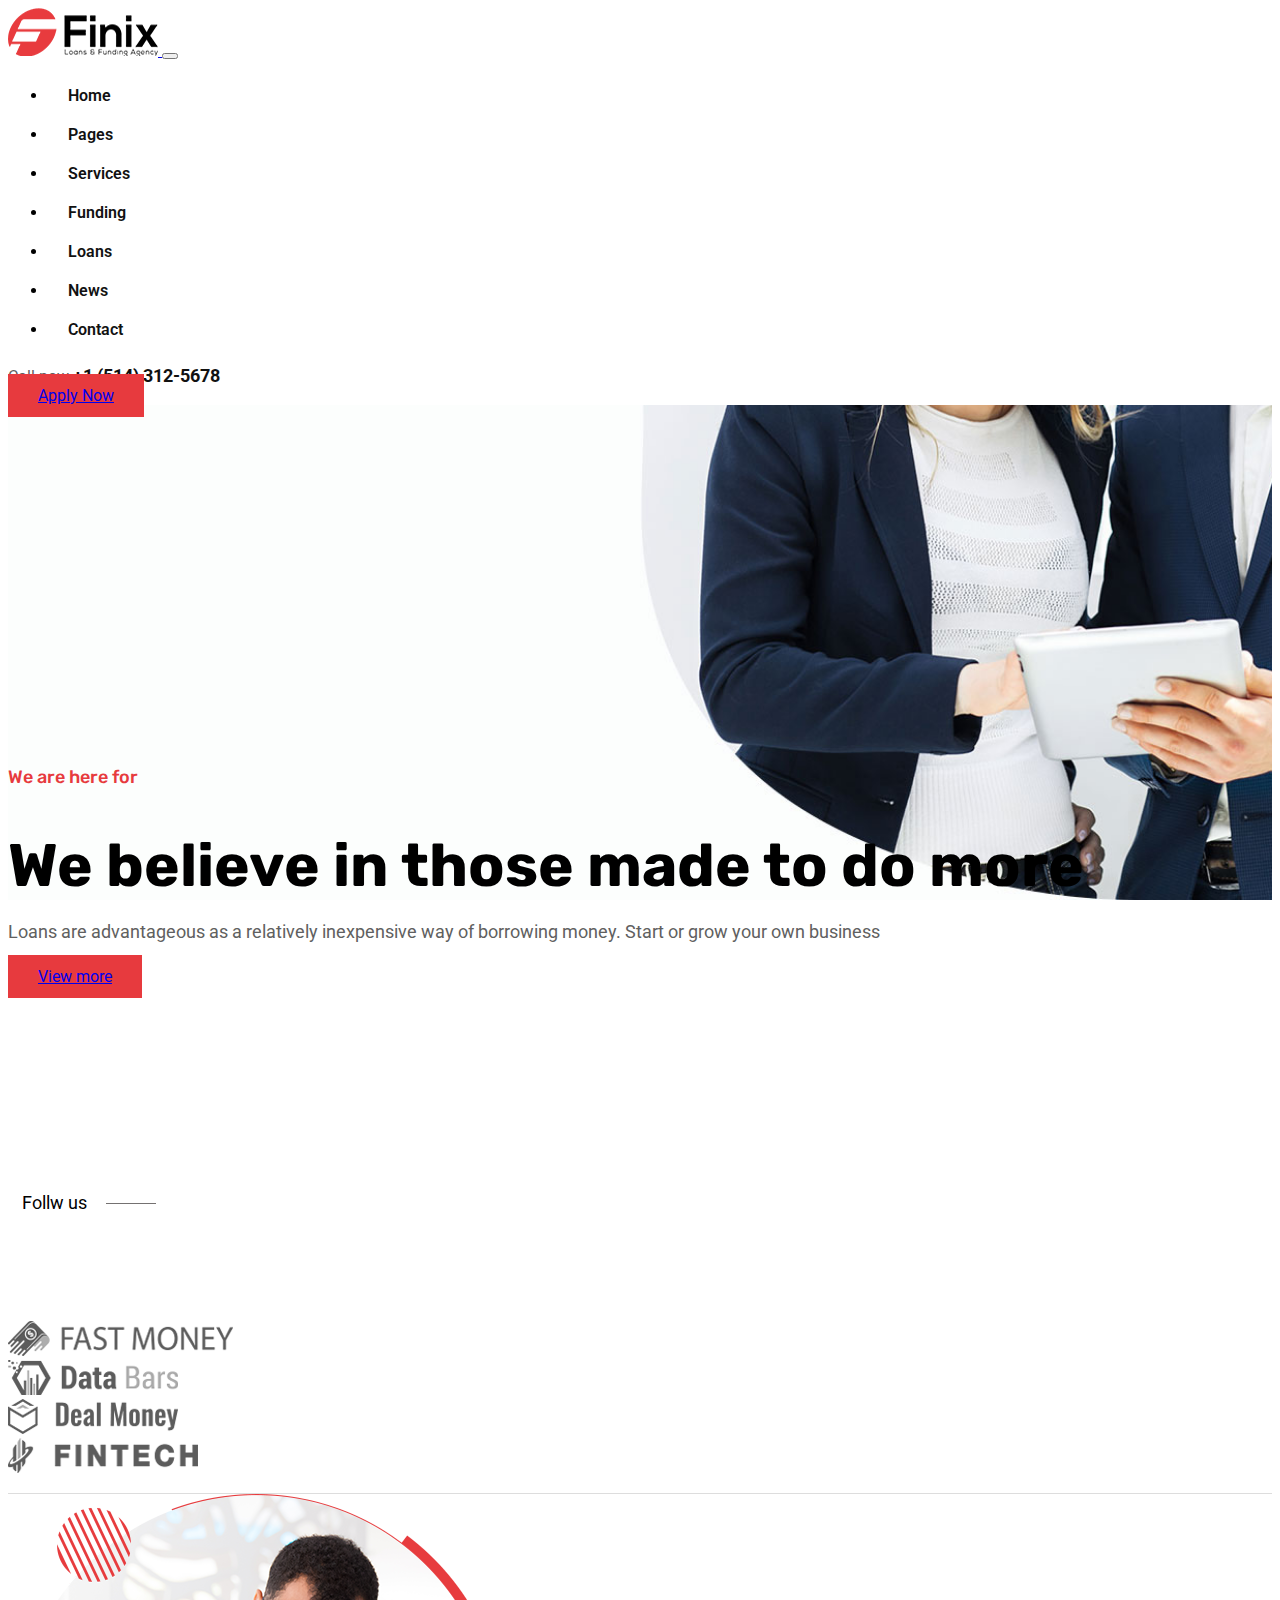
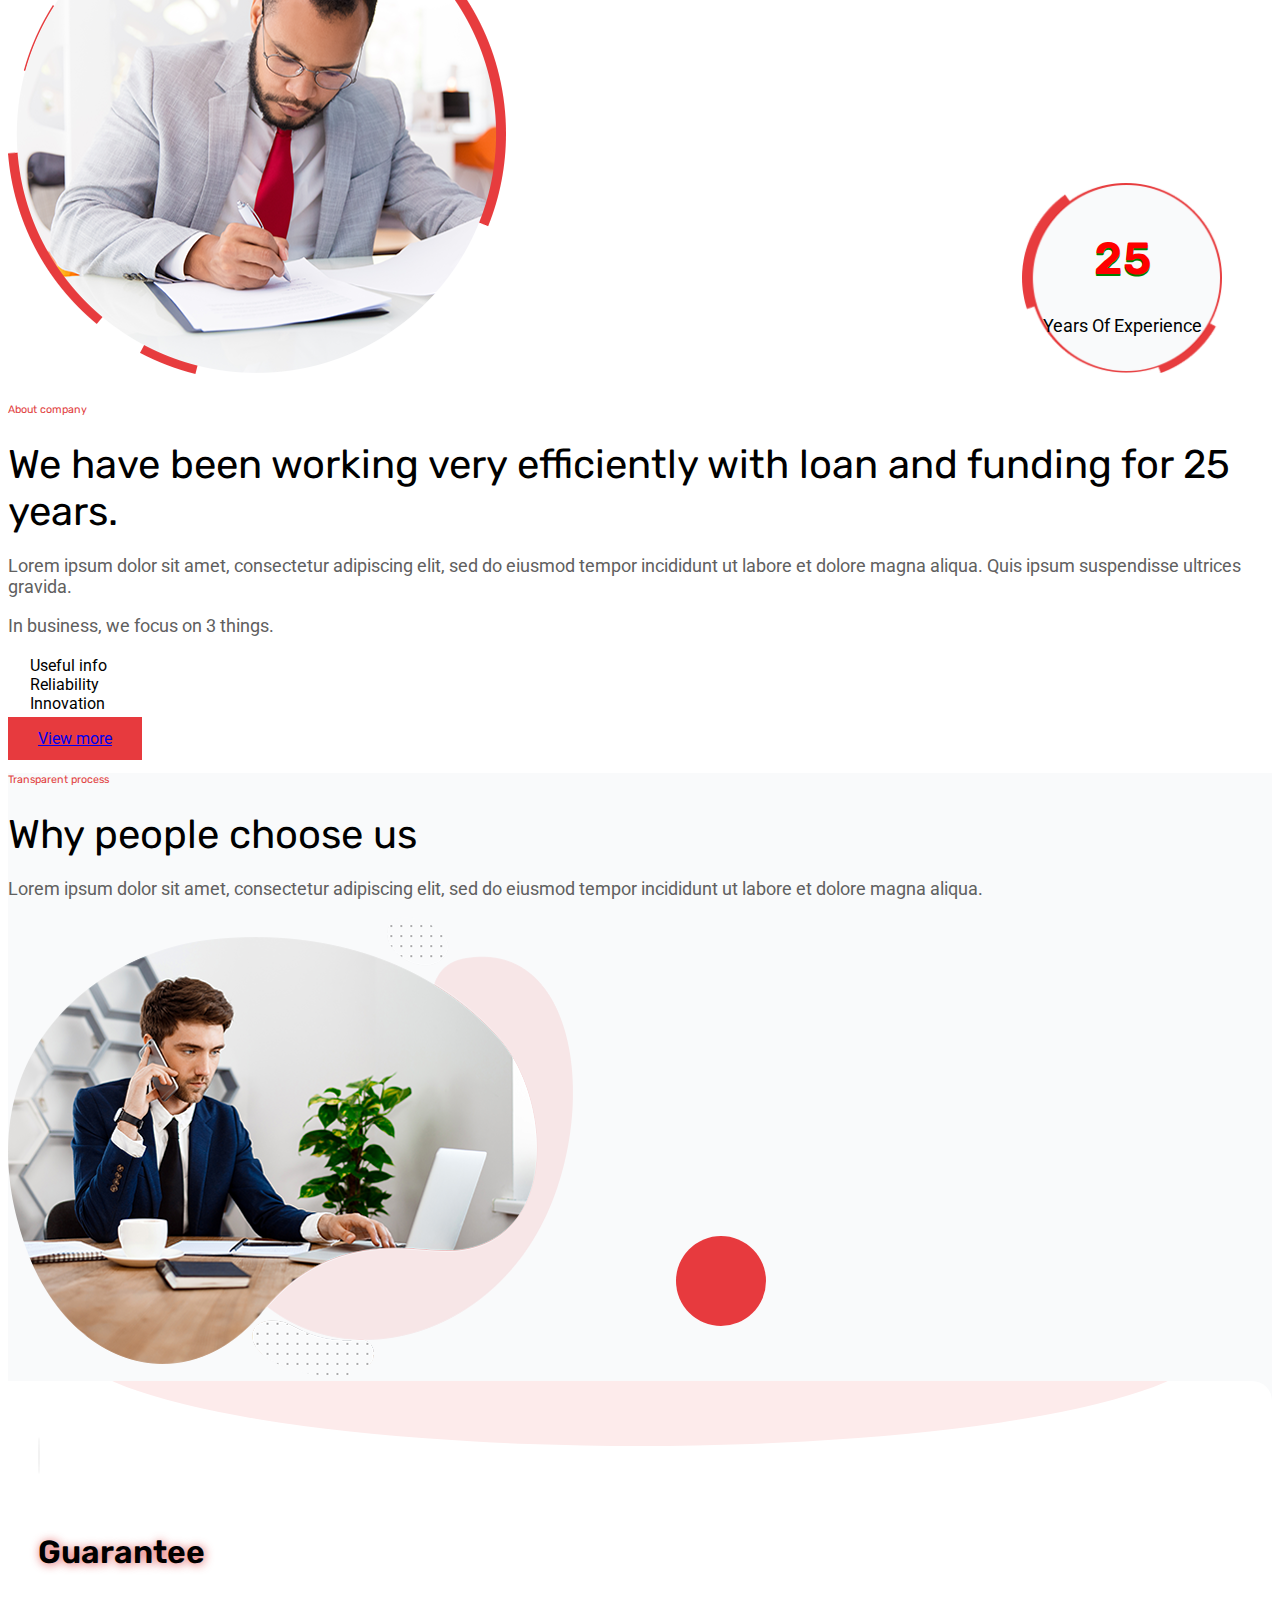
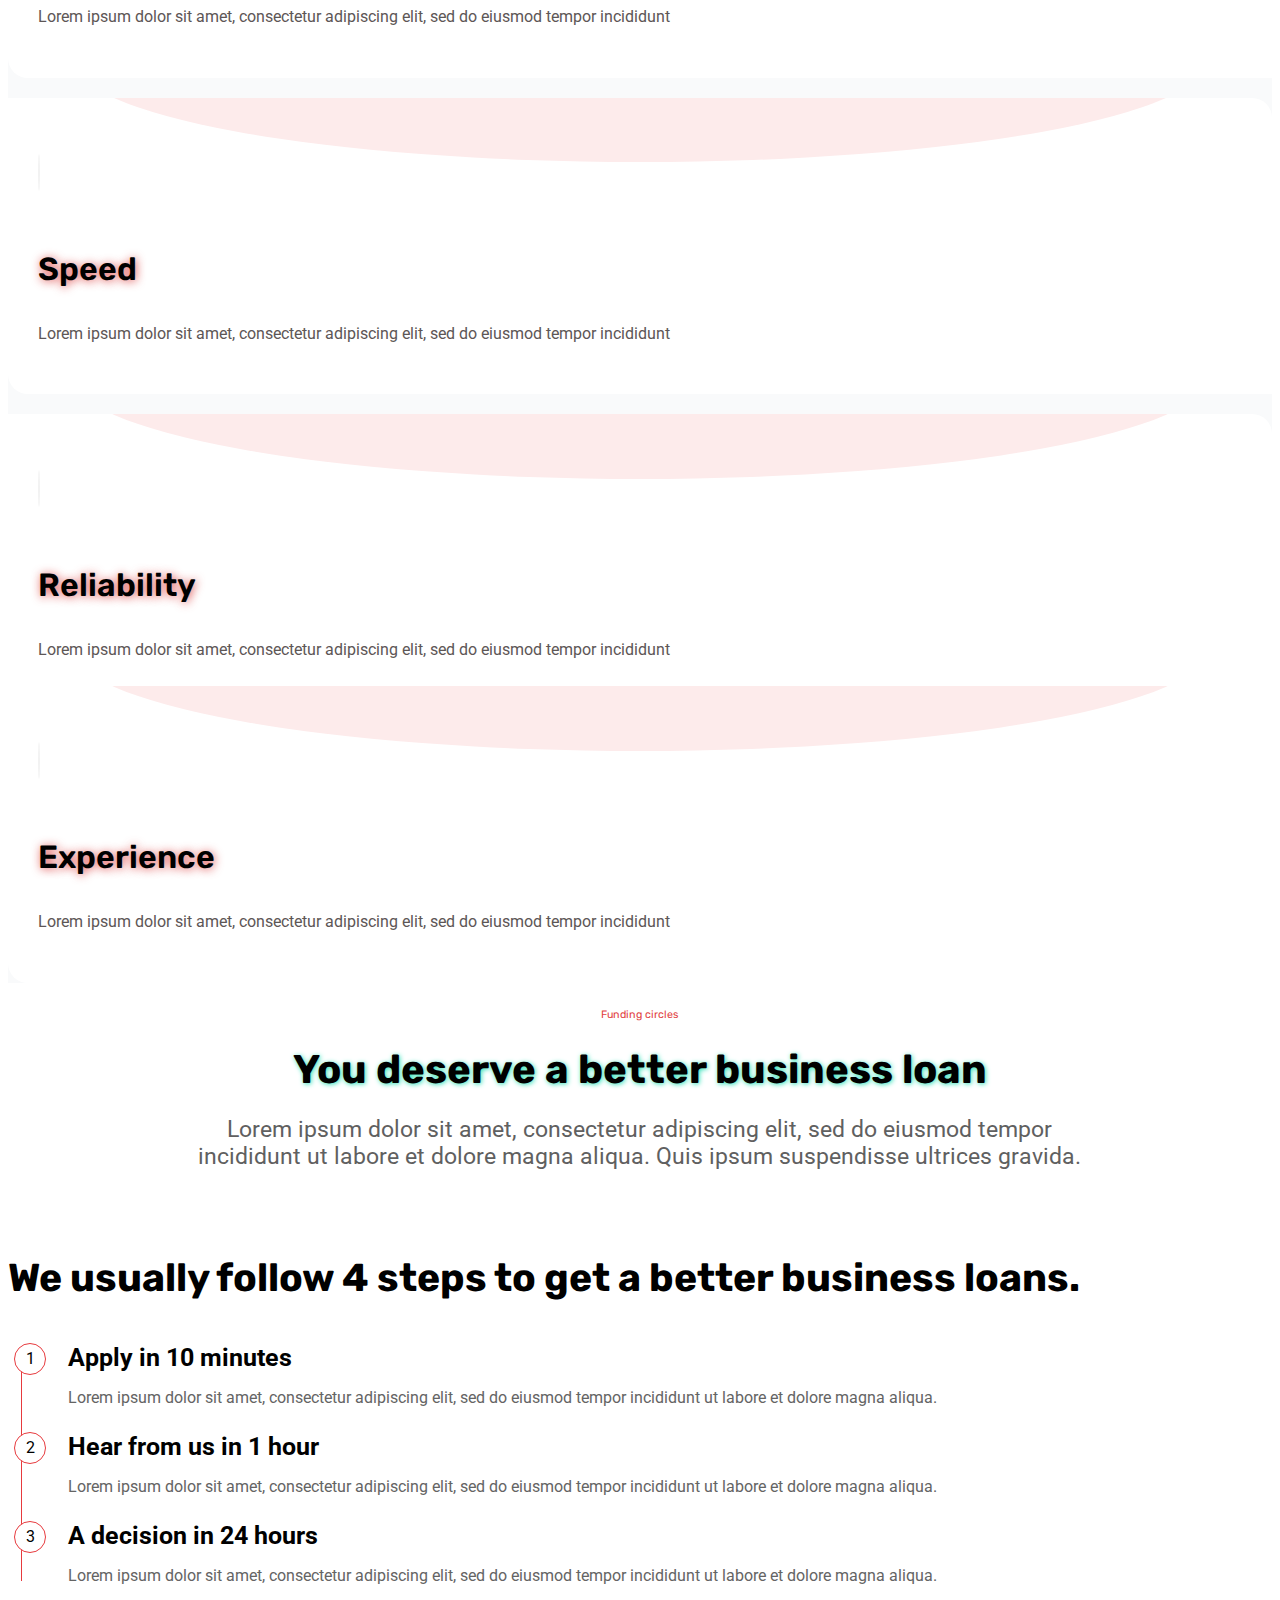
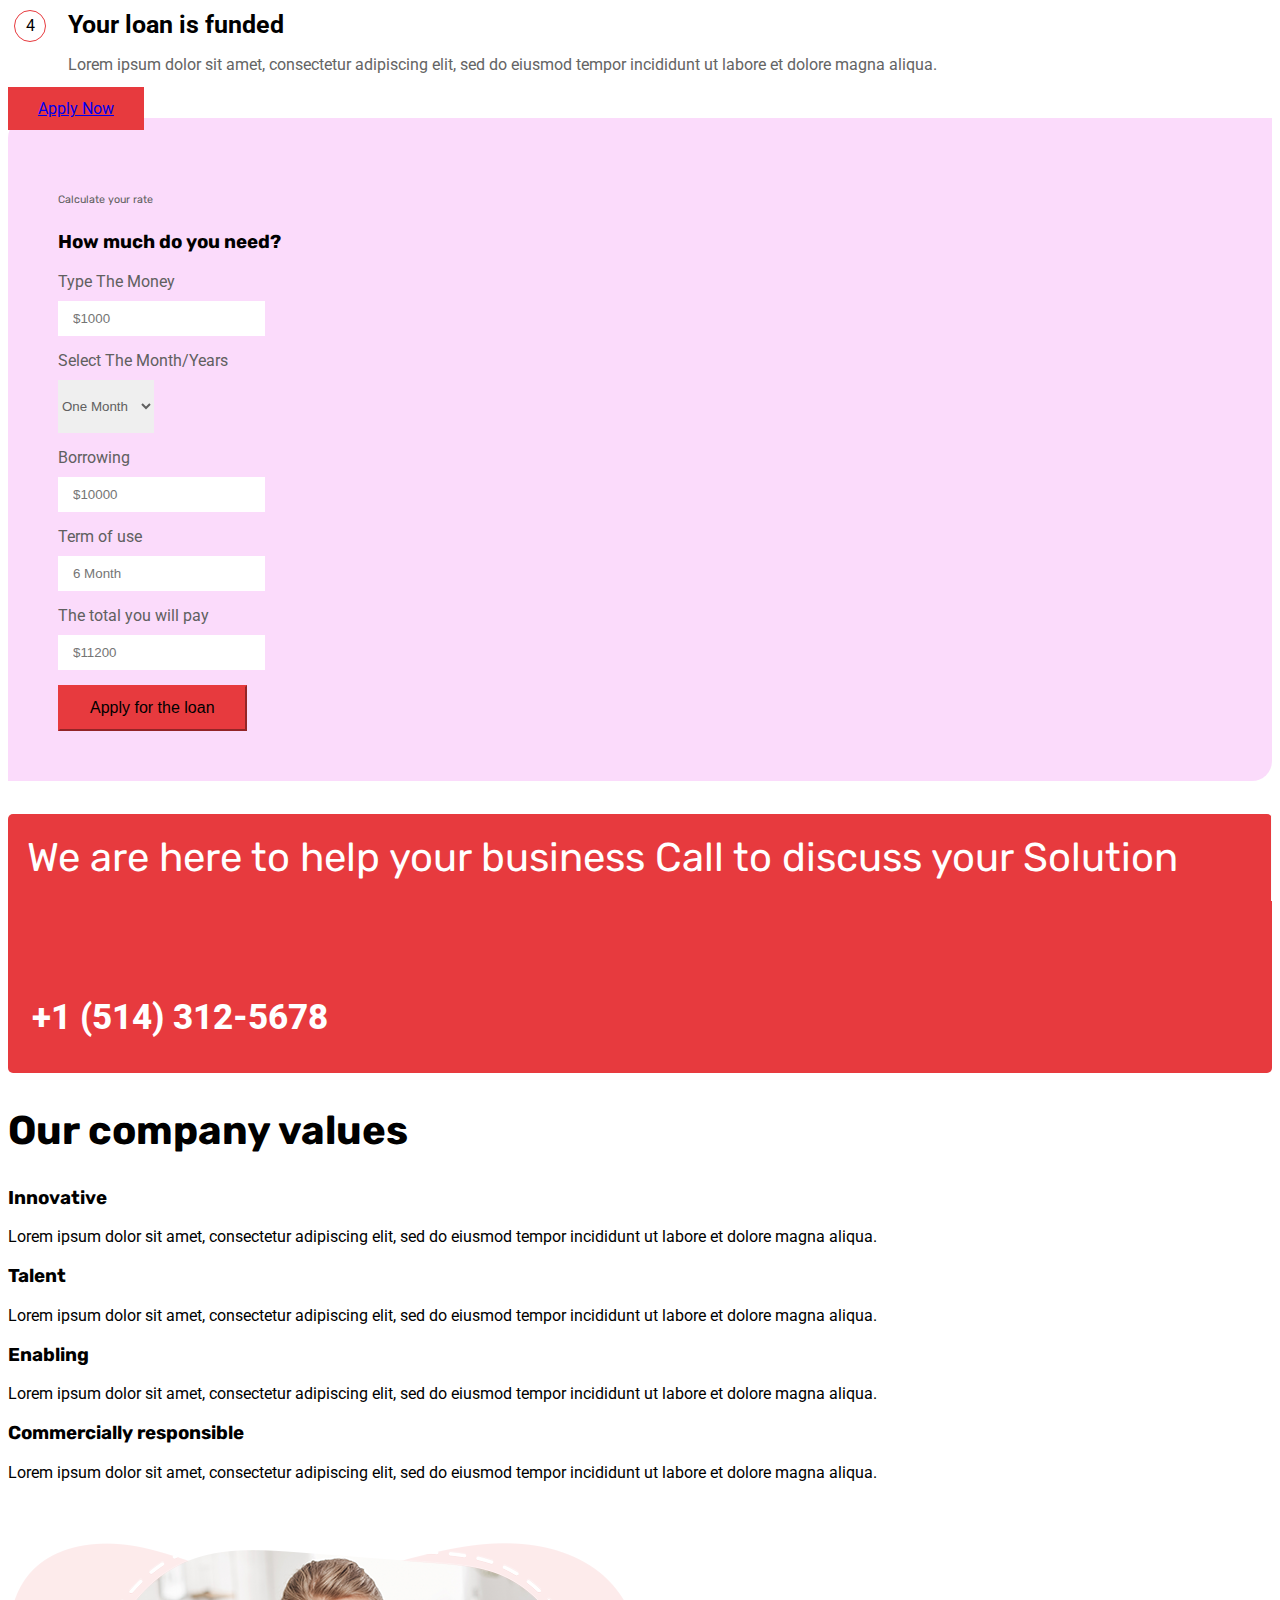
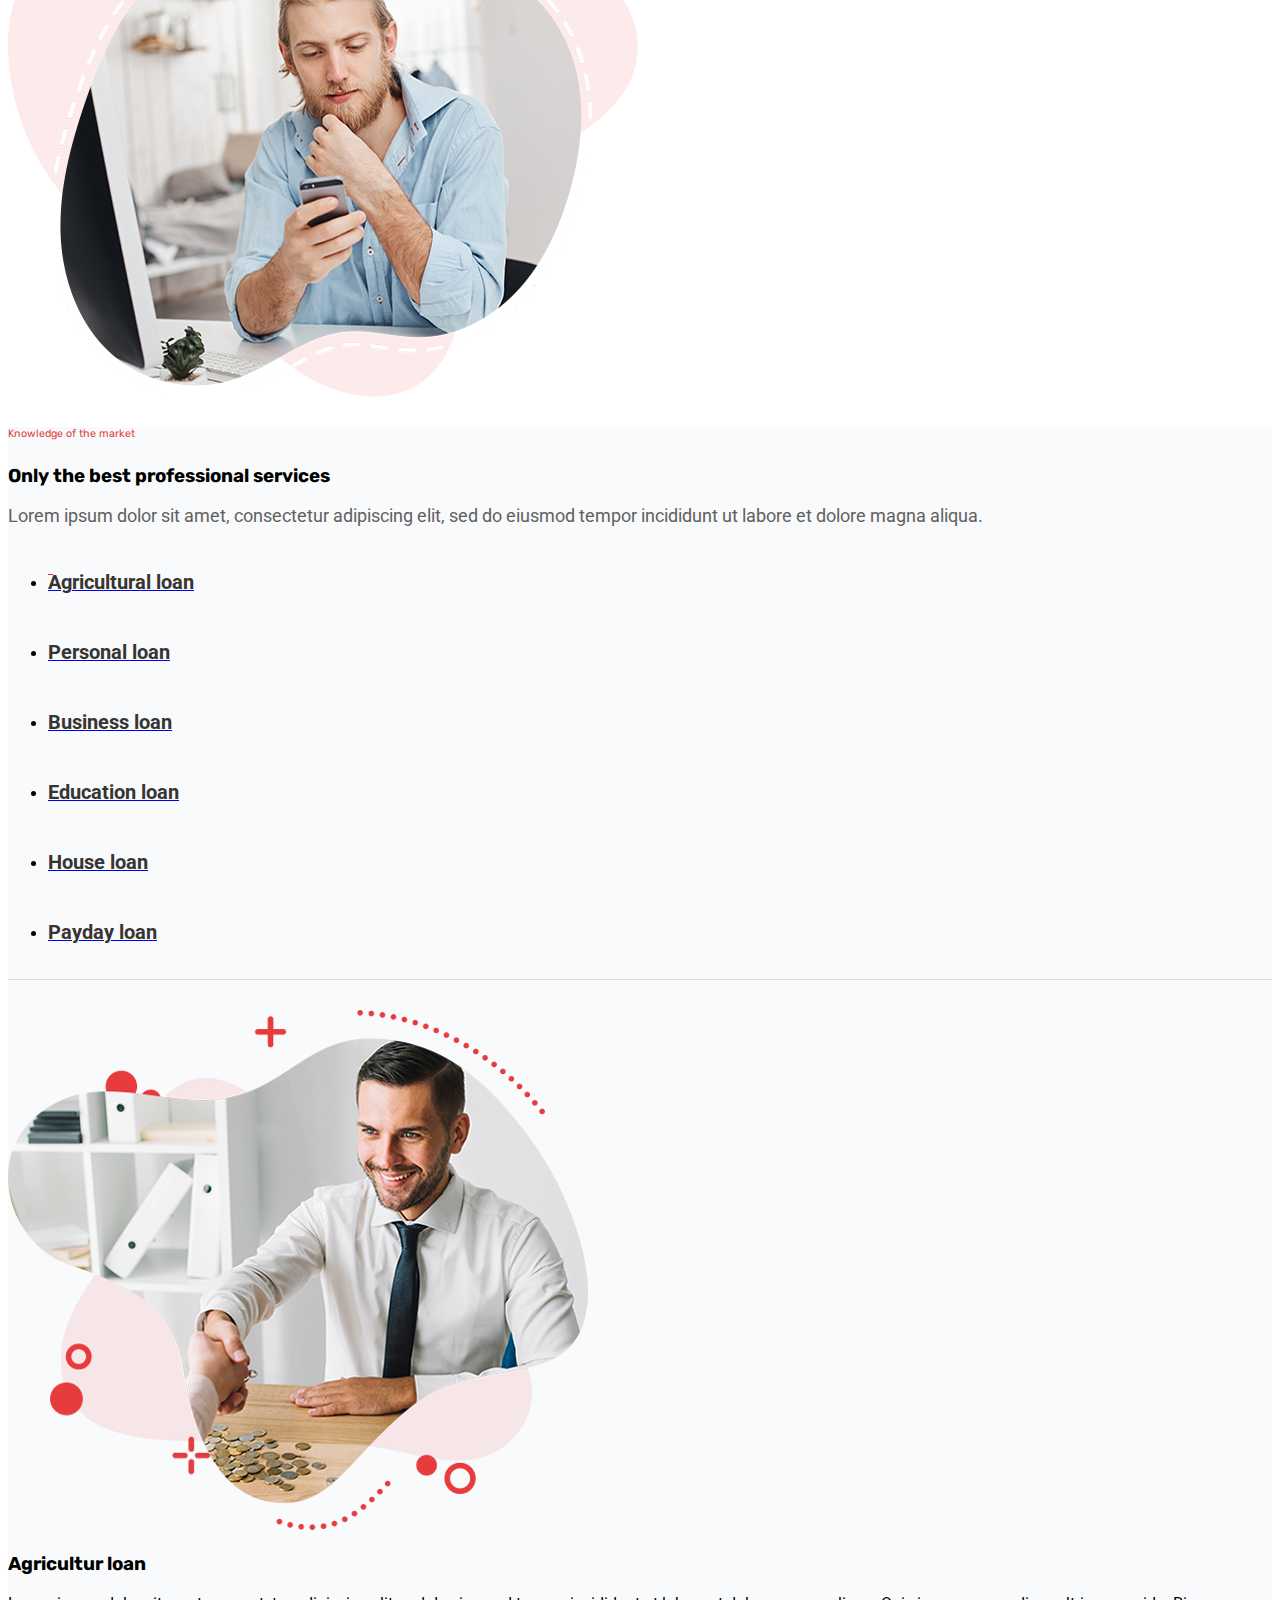
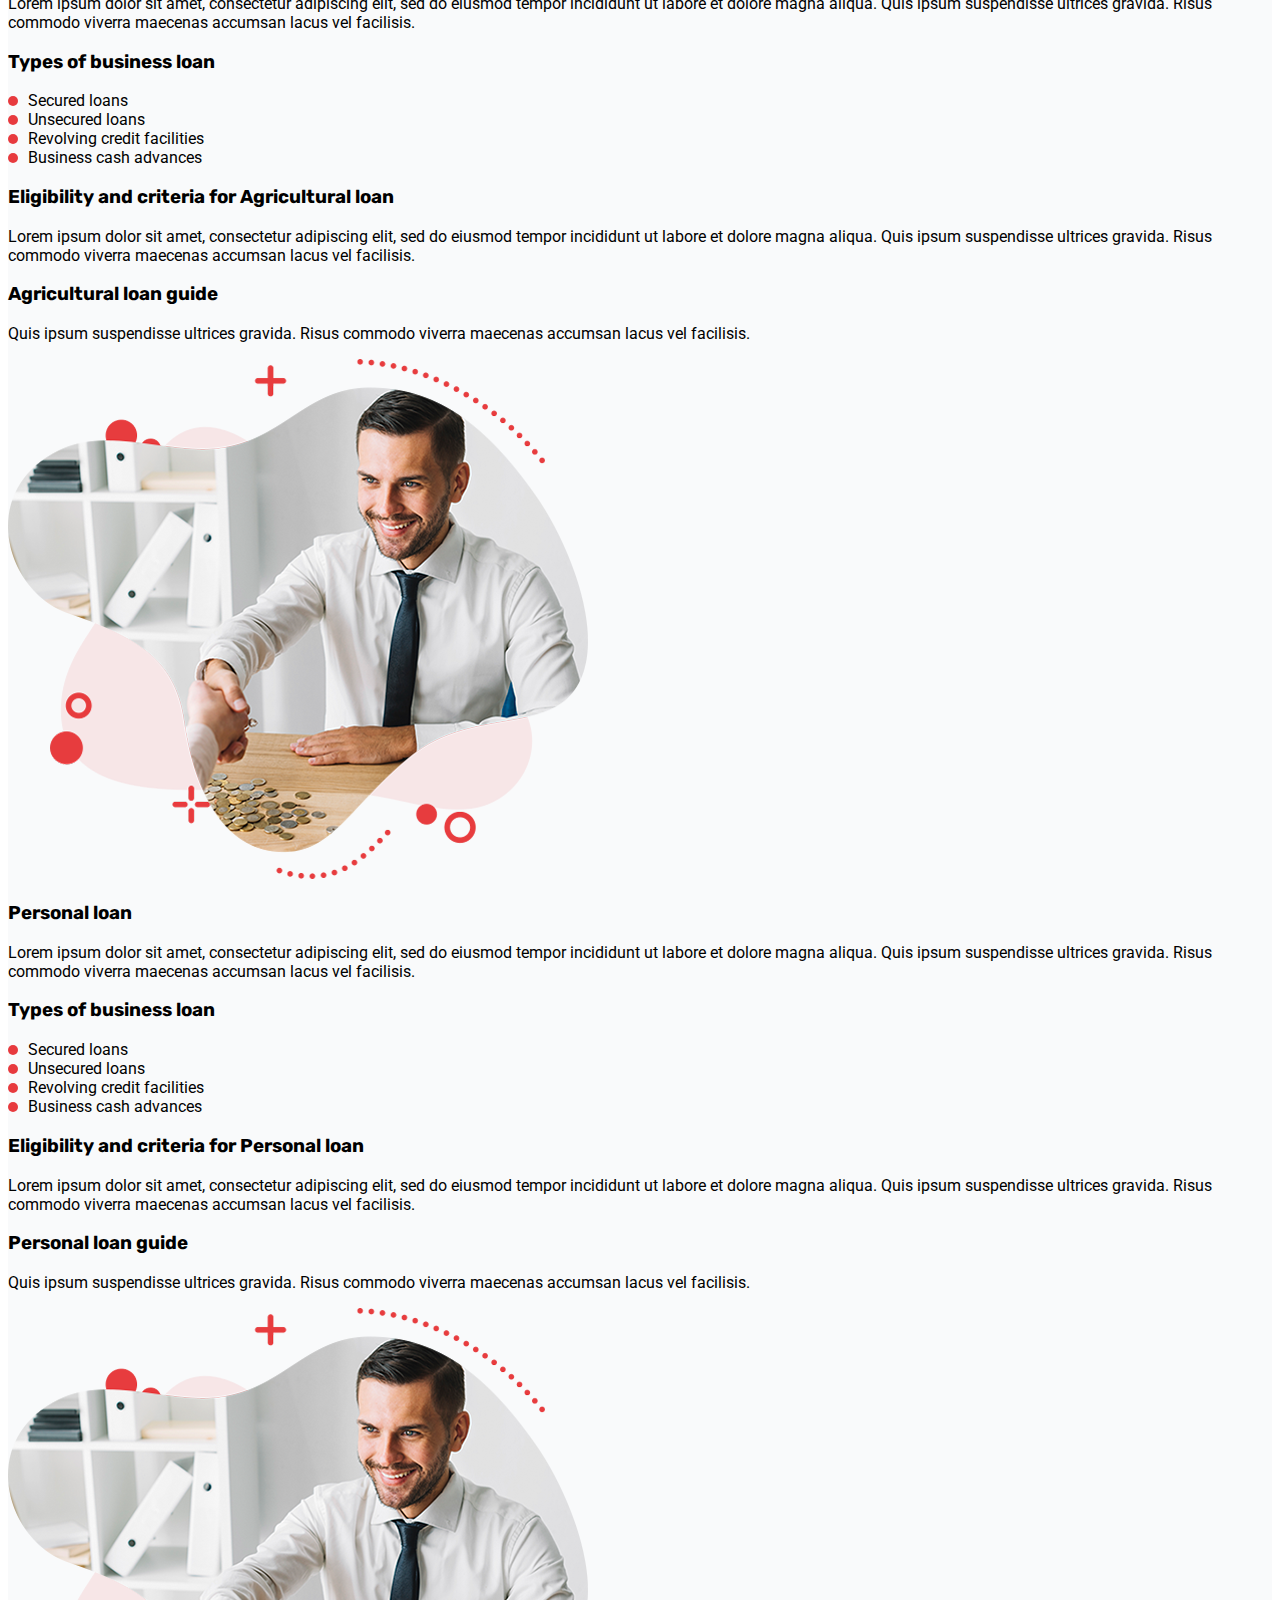
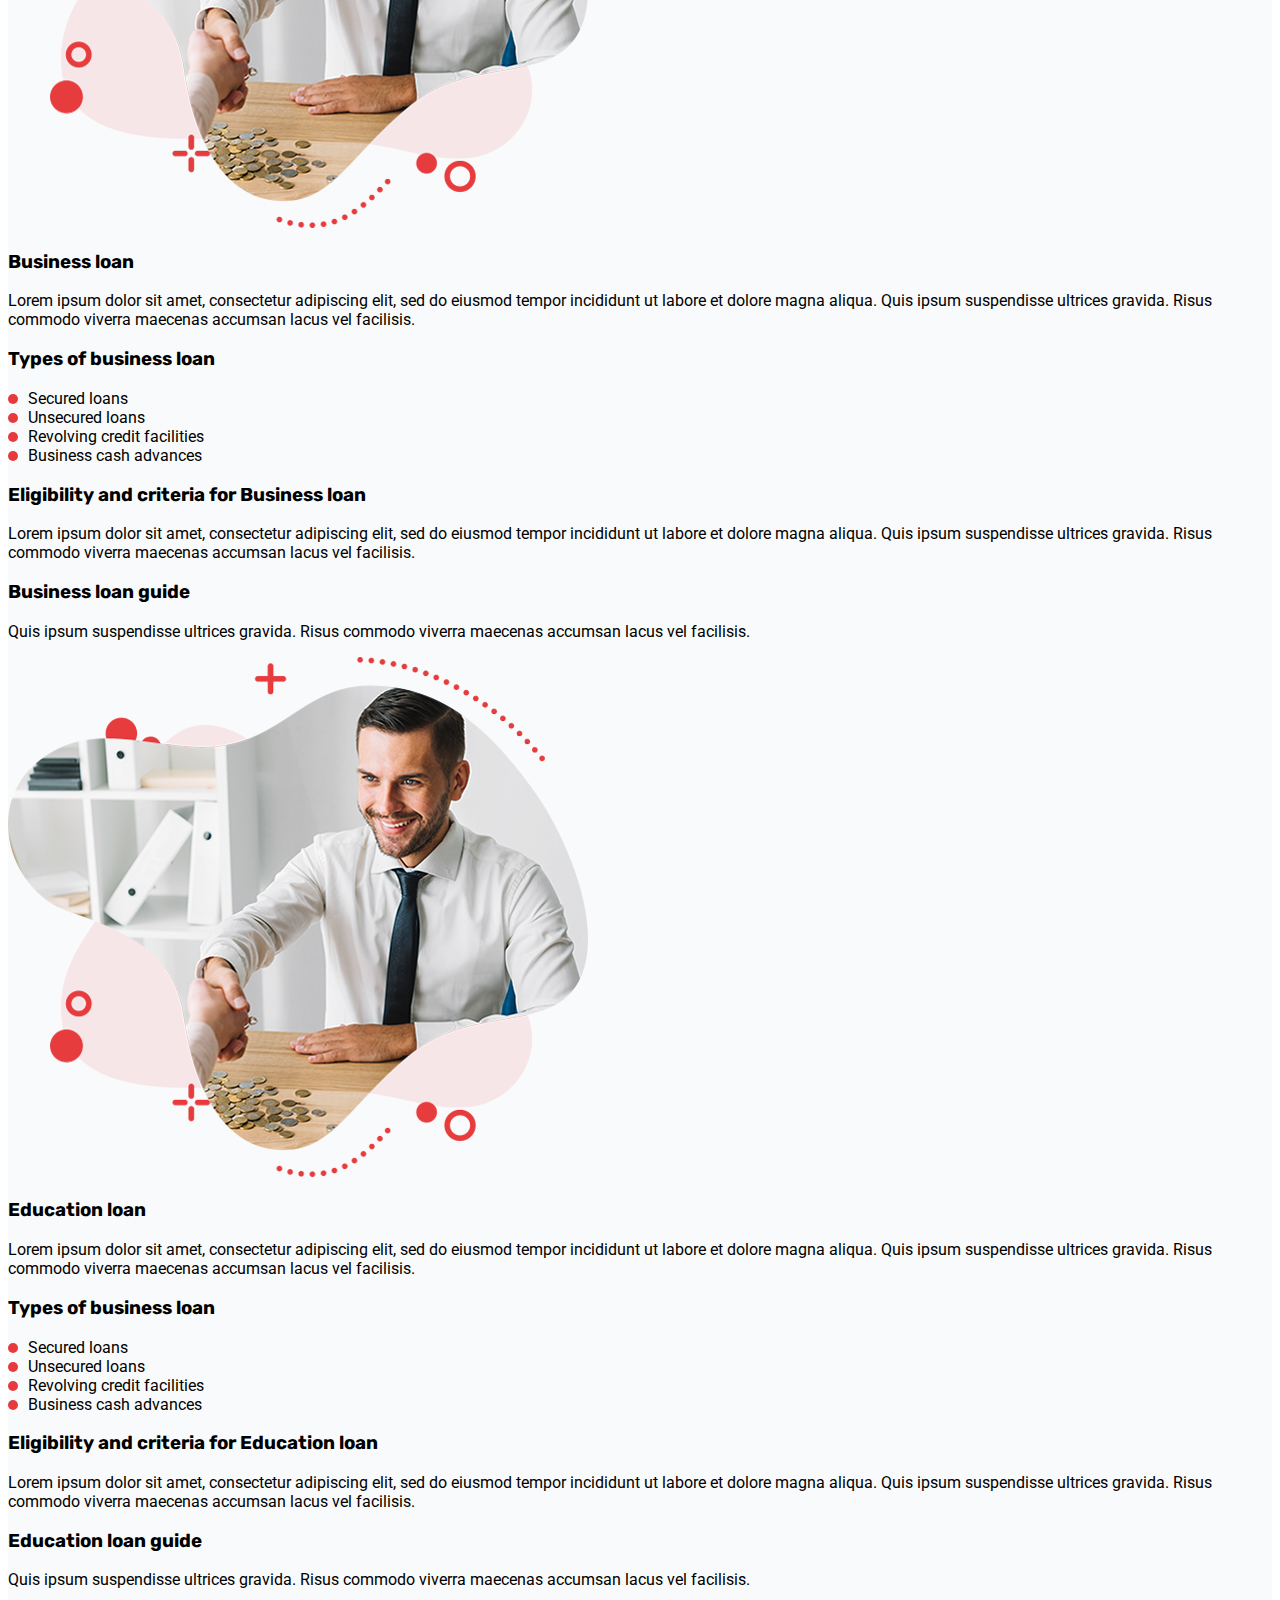
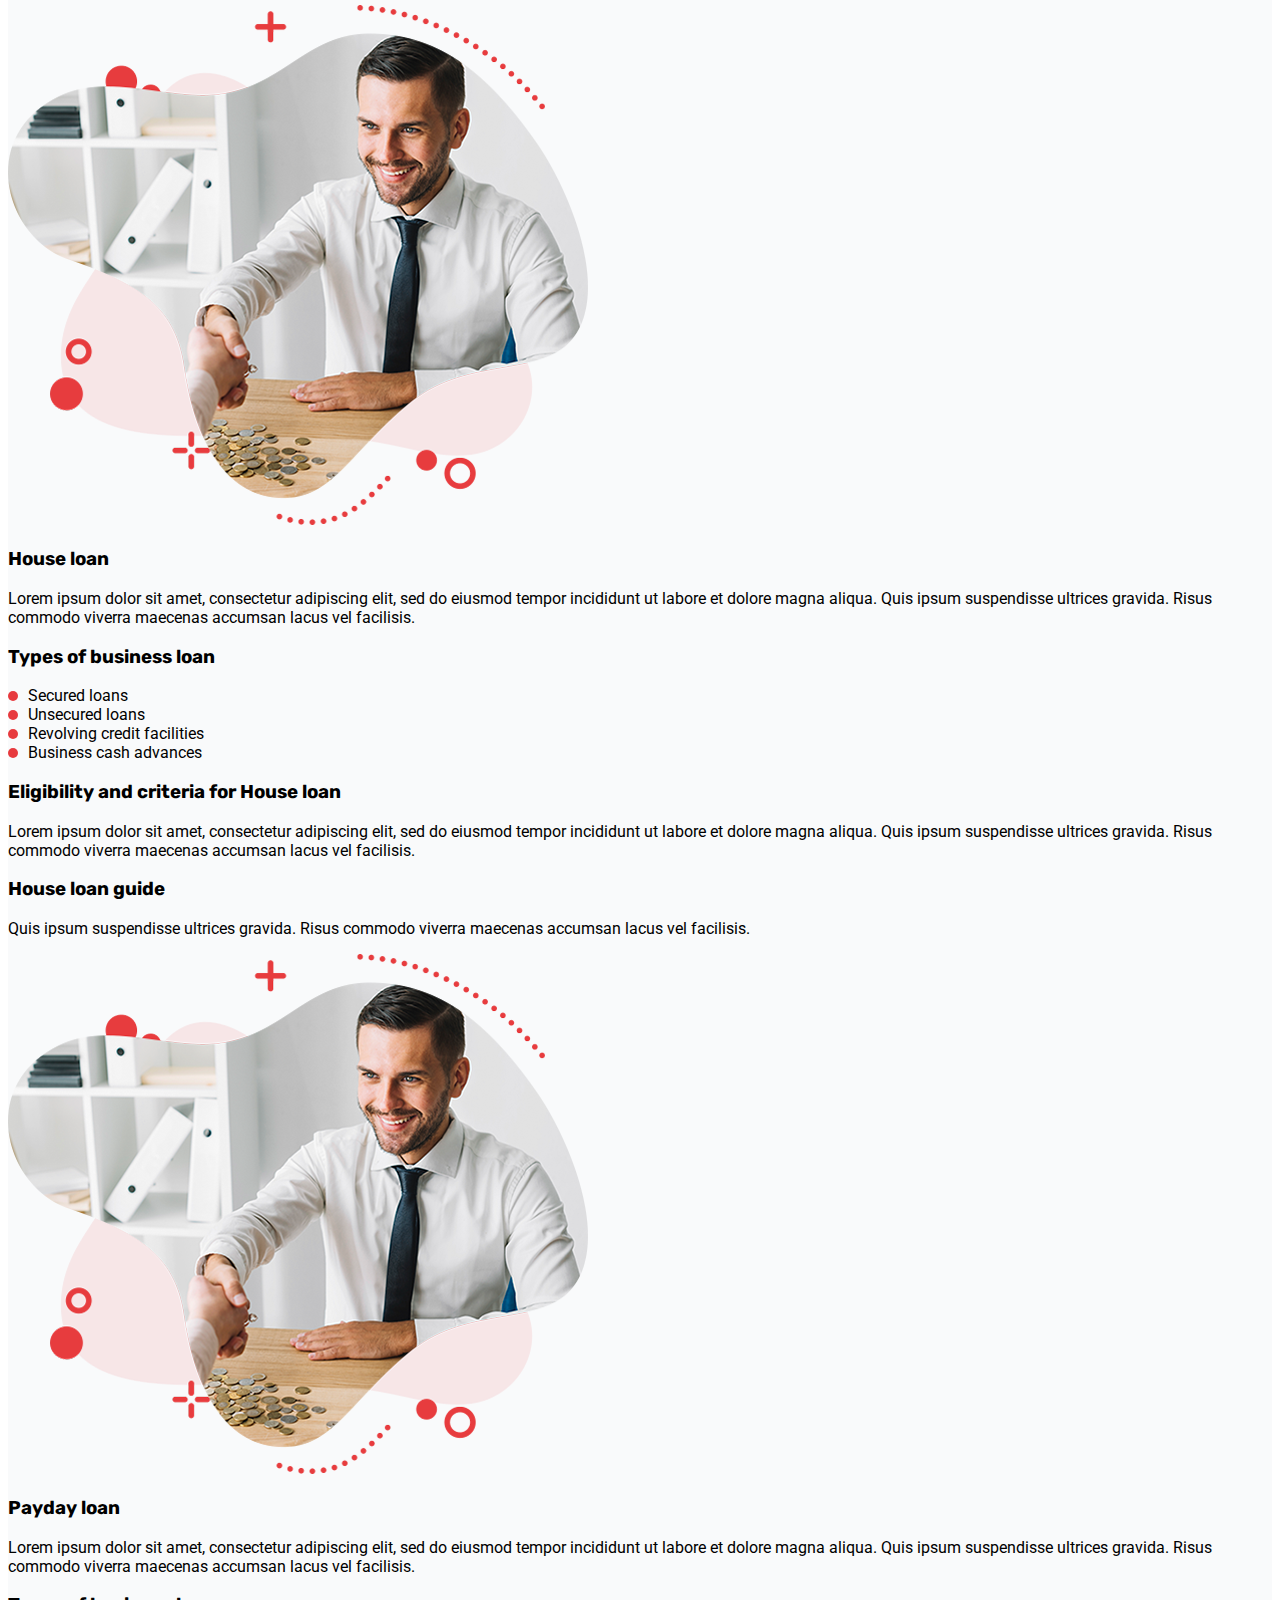
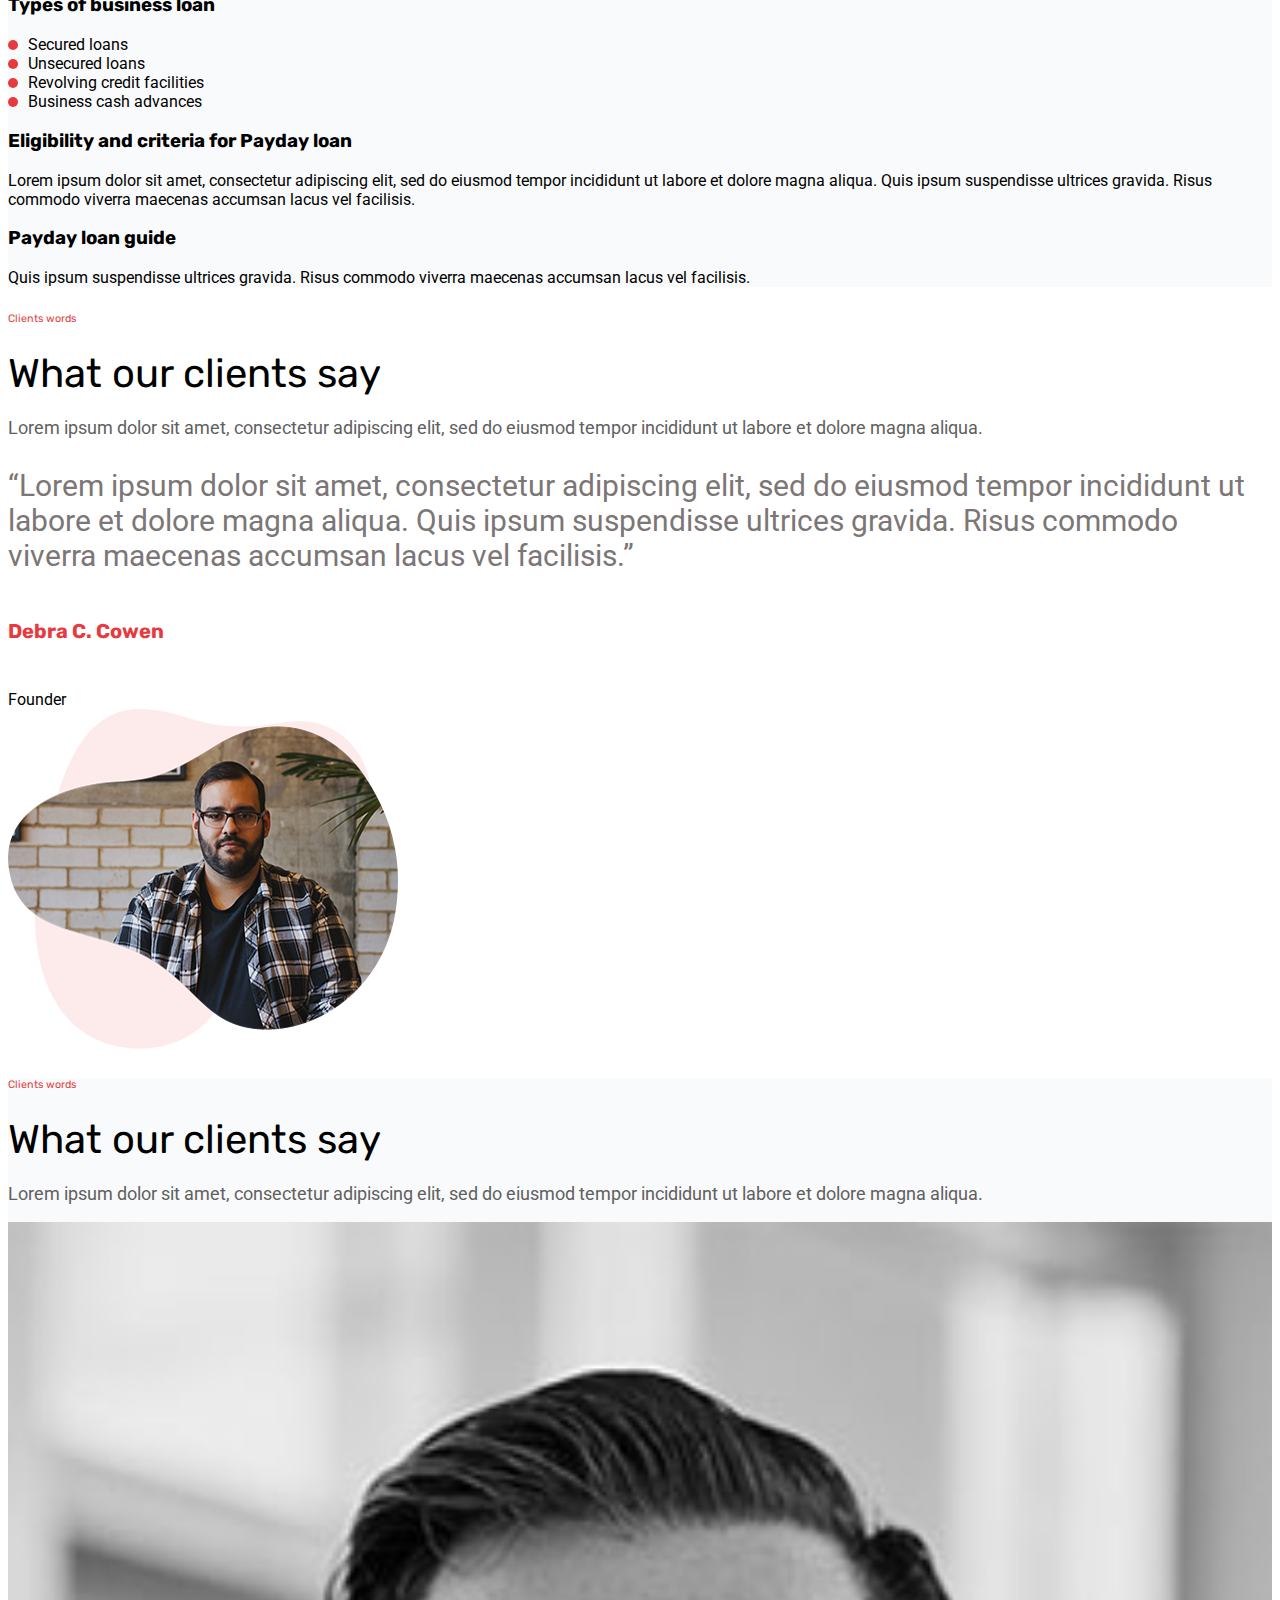
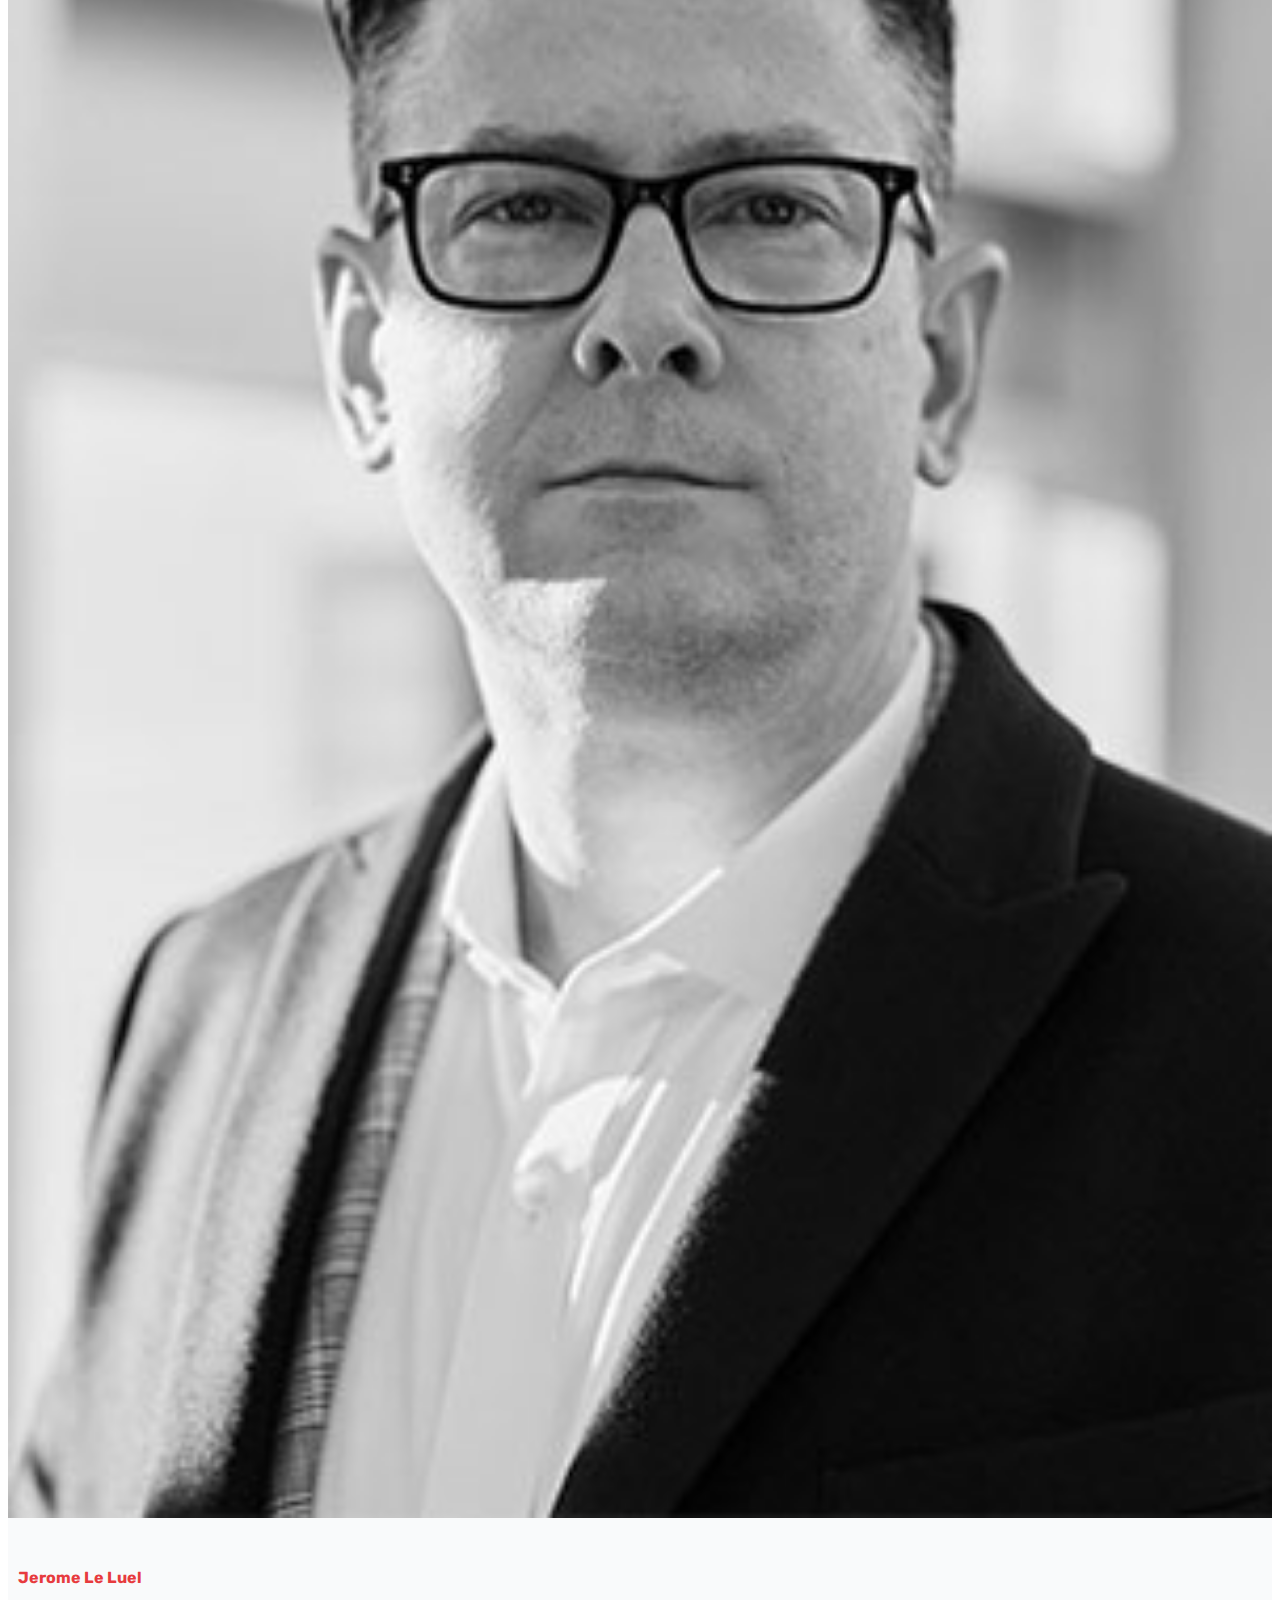
<file: index.html>
<!doctype html>
<html lang="en">
  <head>
    <!-- Required meta tags -->
    <meta charset="utf-8">
    <meta name="viewport" content="width=device-width, initial-scale=1">

    <link rel="preconnect" href="https://fonts.gstatic.com">
    <link href="https://fonts.googleapis.com/css2?family=Roboto:ital,wght@0,100;0,300;0,400;0,500;0,700;0,900;1,100;1,300;1,400;1,500;1,700;1,900&family=Rubik:ital,wght@0,300;0,400;0,500;0,600;0,700;0,800;0,900;1,300;1,400;1,500;1,600;1,700;1,800;1,900&display=swap" 
    rel="stylesheet">
    <link rel="stylesheet" href="https://cdnjs.cloudflare.com/ajax/libs/font-awesome/5.15.2/css/all.min.css" integrity="sha512-HK5fgLBL+xu6dm/Ii3z4xhlSUyZgTT9tuc/hSrtw6uzJOvgRr2a9jyxxT1ely+B+xFAmJKVSTbpM/CuL7qxO8w==" crossorigin="anonymous" />

    <!-- Bootstrap CSS -->
    <link rel="stylesheet" href="https://stackpath.bootstrapcdn.com/bootstrap/5.0.0-alpha1/css/bootstrap.min.css" integrity="sha384-r4NyP46KrjDleawBgD5tp8Y7UzmLA05oM1iAEQ17CSuDqnUK2+k9luXQOfXJCJ4I" crossorigin="anonymous">
    <link rel="stylesheet" href="style.css">
    <title>Finix</title>
  </head>
  <body>

    <nav class="navbar navbar-expand-lg navbar-light bg-light mine-header sticky-top">
      <div class="container-fluid">

        <a class="navbar-brand" href="#">
          <img src="img/logo(3).png" alt="">
        </a>

        <button class="navbar-toggler" type="button" data-toggle="collapse" data-target="#navbarSupportedContent" aria-controls="navbarSupportedContent" aria-expanded="false" aria-label="Toggle navigation">
          <span class="navbar-toggler-icon"></span>
        </button>

        <div class="collapse navbar-collapse" id="navbarSupportedContent">

        <ul class="navbar-nav ml-auto our-praimary-menu">
          <li><a href="index.html">Home <i class="fas fa-angle-down    "></i> </a>
            <ul class="first-drodown-menu">
              <li> <a href="#">Home One</a> </li>
              <li> <a href="#">Home Tow</a> </li>
              <li> <a href="#">Home Three</a> </li>
              
            </ul>
          </li>
          <li><a href="page.html">Pages <i class="fas fa-angle-down    "></i> </a>
            <ul class="first-drodown-menu">
              <li> <a href="about.html">About</a> </li>
              <li> <a href="#">Team</a> </li>
              <li> <a href="#">FAQ</a> </li>
              <li> <a href="#">Gallaery</a> </li>
              <li> <a href="#">Loan calculator</a> </li>
              <li> <a href="#">Apply now</a> </li>
              <li> <a href="#">Testimonials</a> </li>
            </ul>
          </li>
          <li><a href="#">Services <i class="fas fa-angle-down    "></i> </a>
            <ul class="first-drodown-menu">
              <li> <a href="service.html">Services</a> </li>
              <li> <a href="#">Services Details</a> </li>
            </ul>
          </li>
          <li><a href="#">Funding</a></li>
          <li><a href="#">Loans</a></li>
          <li><a href="#">News <i class="fas fa-angle-down    "></i> </a>
            <ul class="first-drodown-menu">
              <li> <a href="#">News</a> </li>
              <li> <a href="#">News Details</a> </li>
            </ul>
          </li>
          <li><a href="contact.html">Contact</a></li>
        </ul>

        <div class="header-info d-flex align-items-center">
          <div class="header-searceh">
            <span> <i class="fas fa-search    "></i> </span>
          </div>
          <div class="headr-call clearfix">
            <div class="header-call-icon float-left mr-3 h-100">
              <span><i class="fas fa-phone-alt"></i> </span>   
              </div>
          <div class="header-call-info">
            <span class="d-block">Call now</span>
            <a class="d-block" href="tel:+15143125678 ">+1 (514) 312-5678 </a>
          </div>
        </div>
          <div class="header-button">
            <a href="#" class="btn btn-primary">Apply Now</a>
          </div>
         
        </div>
        </div>
      </div>
    </nav>

    <section class="slider-section">
    <div class="container-fluid">
      <div class="row">
        <div class="col-lg-6 slider-content-wrap">
          <div class="slider-content">
            <h6>We are here for</h6>
            <h1>We believe in those made to do more</h1>
            <p>Loans are advantageous as a relatively inexpensive way of borrowing money. Start or grow your own business</p>
            <a href="#" class="btn btn-primary">View more</a>
          </div>
          <div class="slider-social">
            <ul class="d-flex">
              <li><span>Follw us</span></li>
              <li><a href="#"></a> <i class="fab fa-twitter"></i> </li>
              <li><a href="#"></a> <i class="fab fa-instagram"></i></li>
              <li><a href="#"></a> <i class="fab fa-facebook"></i></li>
              <li><a href="#"></a> <i class="fab fa-linkedin"></i> </li>
            </ul>
          </div>
        </div>
      </div>
    </div>
    </section>

    <section class="logo-section py-5">
      <div class="container">
        <div class="row">
          <div class="col-lg-12">
            <div class="clint-logo">
              <ul class="d-flex justify-content-between">
                <li><a href="#"><img src="img/image1.png" alt=""></a></li>
                <li><a href="#"><img src="img/image2.png" alt=""></a></li>
                <li><a href="#"><img src="img/image5.png" alt=""></a></li>
                <li><a href="#"><img src="img/image4.png" alt=""></a></li>
              </ul>
            </div>
          </div>
        </div>
      </div>
    </section>
    <section class="about-section py-5">
      <div class="container">
        <div class="row">
          <div class="col-lg-6">
            <div class="about-img">
              <img src="img/image3.png" alt="">
              <div class="about-img-text">
                <div class="about-text-inner">
                  <h1>25</h1>
                  <p>Years Of Experience</p>
                </div>
              </div>
            </div>
          </div>
          <div class="col-lg-6">
            <div class="about-text">
              <div class="finix-text">
                <h6>About company</h6>
                <h1>We have been working very efficiently with loan and funding for 25 years.</h1>
                <p>Lorem ipsum dolor sit amet, consectetur adipiscing elit, sed do eiusmod tempor incididunt ut labore et dolore magna aliqua.
                 Quis ipsum suspendisse ultrices gravida.</p>
                 <strong>In business, we focus on 3 things.</strong>
                 <ul>
                   <li>Useful info</li>
                   <li>Reliability</li>
                   <li>Innovation</li>
                 </ul>
                 <a href="#" class="btn btn-primary">View more</a>
              </div>
            </div>
          </div>
        </div>
      </div>
    </section>
    <section class="choose-section py-5 graybg">
      <div class="container">
        <div class="row">
          <div class="col-lg-6">
            <div class="choose-us">
              <div class="finix-text play-rel">
                <h6>Transparent process</h6>
                <h1>Why people choose us</h1>
                <p>Lorem ipsum dolor sit amet, consectetur adipiscing elit, sed do eiusmod tempor incididunt ut labore et dolore magna aliqua.</p>
                <img src="img/choose.png" alt="">
                <a href="#" class="play-animation"><i class="fas fa-play-circle"></i></a>
              </div>
            </div>
          </div>
          <div class="col-lg-6">
            <div class="row featurs-items">

              <div class="col-lg-6">
                <div class="featurs-item text-center mt-5">
                  <div class="ft-icon">
                    <i class="fas fa-percentage"></i>
                  </div>
                  <h3 class="py-4">Guarantee</h3>
                  <p>Lorem ipsum dolor sit amet, consectetur adipiscing elit, sed do eiusmod tempor incididunt</p>
                </div>
              </div>

              <div class="col-lg-6">
                <div class="featurs-item text-center">
                  <div class="ft-icon">
                    <i class="fas fa-biking"></i>
                  </div>
                  <h3 class="py-4">Speed</h3>
                  <p>Lorem ipsum dolor sit amet, consectetur adipiscing elit, sed do eiusmod tempor incididunt</p>
                </div>
              </div>

              <div class="col-lg-6">
                <div class="featurs-item text-center">
                  <div class="ft-icon">
                    <i class="fas fa-balance-scale-left"></i>
                  </div>
                  <h3 class="py-4">Reliability</h3>
                  <p>Lorem ipsum dolor sit amet, consectetur adipiscing elit, sed do eiusmod tempor incididunt</p>
                </div>
              </div>

              <div class="col-lg-6">
                <div class="featurs-item text-center mtop">
                  <div class="ft-icon">
                    <i class="fab fa-dropbox"></i>
                  </div>
                  <h3 class="py-4">Experience</h3>
                  <p>Lorem ipsum dolor sit amet, consectetur adipiscing elit, sed do eiusmod tempor incididunt</p>
                </div>
              </div>

            </div>
          </div>
        </div>
      </div>
    </section>
    <section class="apply-now py-5">
      <div class="container">
        <div class="row">
          <div class="col-lg-12">
            <div class="finix-text text-center  funding">
              <h6>Funding circles</h6>
              <h1>You deserve a better business loan</h1>
              <p>Lorem ipsum dolor sit amet, consectetur adipiscing elit, sed do eiusmod tempor incididunt ut labore et dolore magna aliqua.
               Quis ipsum suspendisse ultrices gravida.</p>
          </div>
        </div>
        <div class="row">
          <div class="col-lg-6">
            <div class="apply-now-text">
              <h2 class="mb-4"> We usually follow 4 steps to get a better business loans.</h2>
              <div class="step-timeline">
                <ul>
                  <li data-counter="1">
                    <strong>Apply in 10 minutes</strong>
                    <p>Lorem ipsum dolor sit amet, consectetur adipiscing elit, sed do eiusmod tempor incididunt ut labore et dolore magna aliqua.</p>
                  </li>
                  <li data-counter="2">
                    <strong>Hear from us in 1 hour</strong>
                    <p>Lorem ipsum dolor sit amet, consectetur adipiscing elit, sed do eiusmod tempor incididunt ut labore et dolore magna aliqua.</p>
                  </li>
                  <li data-counter="3">
                    <strong>A decision in 24 hours</strong>
                    <p>Lorem ipsum dolor sit amet, consectetur adipiscing elit, sed do eiusmod tempor incididunt ut labore et dolore magna aliqua.</p>
                  </li>
                  <li data-counter="4">
                    <strong>Your loan is funded</strong>
                    <p>Lorem ipsum dolor sit amet, consectetur adipiscing elit, sed do eiusmod tempor incididunt ut labore et dolore magna aliqua.</p>
                  </li>
                </ul>
              </div>
              <a href="#" class="btn btn-primary">Apply Now</a>
            </div>
          </div>
          <div class="col-lg-6">
            <div class="calculat-reat">
              <div class="finix-text text-center">
                <h6>Calculate your rate</h6>
                <h3>How much do you need?</h3>
              </div>
              <div class="calculate-form">
                <form action="#">
                  <div class="form-group">
                    <label for="type-mony"> Type The Money </label>
                    <input type="text"
                      class="form-control" name="" id="type-mony" aria-describedby="helpId" placeholder="$1000">
                  </div>

                  <div class="form-group">
                    <label for="type-my"> Select The Month/Years </label>

                    <select id="type-my" class="form-select" aria-label="Default select example">
                      <option selected>One Month</option>
                      <option value="1">Two Month</option>
                      <option value="2">Three Month</option>
                      <option value="3">Four Month</option>
                    </select>

                  </div>

                

                  <div class="form-group">
                    <label for="type-borr"> Borrowing </label>
                    <input type="text"
                      class="form-control" name="" id="type-borr" aria-describedby="helpId" placeholder="$10000">
                  </div>
                  <div class="form-group">
                    <label for="type-green"> Term of use </label>
                    <input type="text"
                      class="form-control" name="" id="type-green" aria-describedby="helpId" placeholder="6 Month">
                  </div>
                  <div class="form-group">
                    <label for="type-total"> The total you will pay </label>
                    <input type="text"
                      class="form-control" name="" id="type-total" aria-describedby="helpId" placeholder="$11200">
                  </div>
                  <button class="w-100 mt-5 btn btn-primary">
                   Apply for the loan
                  </button>
                </form>
              </div>
            </div>
          </div>
        </div>
      </div>
    </section>

    <section class="call-to-discus">
      <div class="container">
        <div class="call-to-discus-bg">
          <div class="row">
            <div class="col-lg-7 py-5">
              <h2>
                We are here to help your business Call to discuss your Solution
                </h2>
            </div>
            <div class="col-lg-5 py-5">
              <div class="call-to-discus-phone d-flex">
                <span> <i class= "fas fa-phone-alt"> </i> </span>
                <a href="tell:15143125678">+1 (514) 312-5678</a>
              </div>
            </div>
          </div>
        </div>
      </div>
    </section>

    <section class="company-valu py-5">
      <div class="container">
        <div class="row">
          <div class="col-lg-6">
            <div class="company-text">
              <h2 class="mb-5">Our company values</h2>

              <div class="valus-item d-flex">
                <div class="valu-icon">
                  <i class="far fa-lightbulb"></i>
                </div>
                <div class="valu-text">
                  <h3>Innovative</h3>
                  <p>Lorem ipsum dolor sit amet, consectetur adipiscing elit, sed do eiusmod tempor incididunt ut labore et dolore magna aliqua.</p>
                </div>
              </div>

              <div class="valus-item d-flex">
                <div class="valu-icon">
                  <i class="fas fa-head-side-virus"></i>
                </div>
                <div class="valu-text">
                  <h3>Talent</h3>
                  <p>Lorem ipsum dolor sit amet, consectetur adipiscing elit, sed do eiusmod tempor incididunt ut labore et dolore magna aliqua.</p>
                </div>
              </div>

              <div class="valus-item d-flex">
                <div class="valu-icon">
                  <i class="fas fa-key"></i>
                </div>
                <div class="valu-text">
                  <h3>Enabling</h3>
                  <p>Lorem ipsum dolor sit amet, consectetur adipiscing elit, sed do eiusmod tempor incididunt ut labore et dolore magna aliqua.</p>
                </div>
              </div>

              <div class="valus-item d-flex">
                <div class="valu-icon">
                  <i class="fas fa-users"></i>
                </div>
                <div class="valu-text">
                  <h3>Commercially responsible</h3>
                  <p>Lorem ipsum dolor sit amet, consectetur adipiscing elit, sed do eiusmod tempor incididunt ut labore et dolore magna aliqua.</p>
                </div>
              </div>

            </div>
          </div>
          <div class="col-lg-6">
            <div class="company-imge">
              <img src="img/company2.png" alt="">
            </div>
          </div>
        </div>
      </div>
    </section>
    <section class="services-section py-5 graybg">
      <div class="container">
        <div class="row">
          <div class="col-lg-2"></div>
          <div class="col-lg-8">
             <div class="finix-text text-center">
            <h6>Knowledge of the market</h6>
            <h3>Only the best professional services</h3>
            <p class="w-75 m-auto">Lorem ipsum dolor sit amet, consectetur adipiscing elit, sed do eiusmod tempor incididunt ut labore et dolore magna aliqua. </p>
          </div>
        </div>
          <div class="col-lg-2"></div>
        </div>
        <div class="row">
          <div class="col-lg-12">
            <div class="services-tab mt-5">

              <ul class="nav  mb-3 text-center services-tab-item" id="pills-tab" role="tablist">
                <li class="nav-item">
                  <a class="nav-link active text-center" id="pills-home-tab" data-toggle="pill" href="#pills-agricultur" role="tab" aria-controls="pills-home" aria-selected="true">
                  <span class="d-block"><i class="fas fa-home"></i></span>
                    <strong class="d-block">Agricultural loan</strong>
                  </a>
                </li>
                <li class="nav-item">
                  <a class="nav-link text-center" id="pills-profile-tab" data-toggle="pill" href="#pills-personal" role="tab" aria-controls="pills-profile" aria-selected="false">
                    <span class="d-block"><i class="fas fa-male"></i></i></span>
                    <strong class="d-block">Personal loan</strong>
                  </a>
                </li>
                <li class="nav-item">
                  <a class="nav-link text-center" id="pills-contact-tab" data-toggle="pill" href="#pills-business" role="tab" aria-controls="pills-contact" aria-selected="false">
                    <span class="d-block"><i class="fas fa-business-time"></i></span>
                    <strong class="d-block">Business loan</strong>
                  </a>
                </li>

                <li class="nav-item">
                  <a class="nav-link text-center" id="pills-contact-tab" data-toggle="pill" href="#pills-education" role="tab" aria-controls="pills-contact" aria-selected="false">
                    <span class="d-block"><i class="fas fa-user-graduate"></i></span>
                    <strong class="d-block">Education loan</strong>
                  </a>
                </li>

                <li class="nav-item">
                  <a class="nav-link text-center" id="pills-contact-tab" data-toggle="pill" href="#pills-house" role="tab" aria-controls="pills-contact" aria-selected="false">
                    <span class="d-block"><i class="fas fa-laptop-house"></i></i></span>
                    <strong class="d-block">House loan</strong>
                  </a>
                </li>
                <li class="nav-item">
                  <a class="nav-link text-center" id="pills-contact-tab" data-toggle="pill" href="#pills-payday" role="tab" aria-controls="pills-contact" aria-selected="false">
                    <span class="d-block"><i class="fab fa-cc-amazon-pay"></i></span>
                    <strong class="d-block">Payday loan</strong>
                  </a>
                </li>
              </ul>

              <div class="tab-content" id="pills-tabContent">
                <div class="tab-pane fade show active" id="pills-agricultur" role="tabpanel" aria-labelledby="pills-home-tab">
                  <div class="services-tab-content">
                    <div class="row">
                      <div class="col-lg-6">
                        <img src="img/services-tab.png" alt="">
                      </div>
                      <div class="col-lg-6">
                        <div class="services-tab-content-text">
                          <h3>Agricultur loan</h3>
                          <p>Lorem ipsum dolor sit amet, consectetur adipiscing elit, sed do eiusmod tempor incididunt ut labore et dolore magna aliqua. 
                            Quis ipsum suspendisse ultrices gravida. Risus commodo viverra maecenas accumsan lacus vel facilisis.</p>
                            <h3>Types of business loan</h3>
                            <ul>
                              <li>Secured loans</li>
                              <li>Unsecured loans</li>
                              <li>Revolving credit facilities</li>
                              <li>Business cash advances</li>
                            </ul>
                            <h3>Eligibility and criteria for Agricultural loan</h3>
                          <p>Lorem ipsum dolor sit amet, consectetur adipiscing elit, sed do eiusmod tempor incididunt ut labore et dolore magna aliqua. 
                            Quis ipsum suspendisse ultrices gravida. Risus commodo viverra maecenas accumsan lacus vel facilisis.</p>
                            <h3>Agricultural loan guide</h3>
                          <p> Quis ipsum suspendisse ultrices gravida. Risus commodo viverra maecenas accumsan lacus vel facilisis.</p>
                        </div>
                      
                      </div>
                    </div>
                  </div>
                </div>
                <div class="tab-pane fade" id="pills-personal" role="tabpanel" aria-labelledby="pills-profile-tab"><div class="services-tab-content">
                  <div class="row">
                    <div class="col-lg-6">
                      <img src="img/services-tab.png" alt="">
                    </div>
                    <div class="col-lg-6">
                      <div class="services-tab-content-text">
                        <h3>Personal loan</h3>
                        <p>Lorem ipsum dolor sit amet, consectetur adipiscing elit, sed do eiusmod tempor incididunt ut labore et dolore magna aliqua. 
                          Quis ipsum suspendisse ultrices gravida. Risus commodo viverra maecenas accumsan lacus vel facilisis.</p>
                          <h3>Types of business loan</h3>
                          <ul>
                            <li>Secured loans</li>
                            <li>Unsecured loans</li>
                            <li>Revolving credit facilities</li>
                            <li>Business cash advances</li>
                          </ul>
                          <h3>Eligibility and criteria for Personal loan</h3>
                        <p>Lorem ipsum dolor sit amet, consectetur adipiscing elit, sed do eiusmod tempor incididunt ut labore et dolore magna aliqua. 
                          Quis ipsum suspendisse ultrices gravida. Risus commodo viverra maecenas accumsan lacus vel facilisis.</p>
                          <h3>Personal loan guide</h3>
                        <p> Quis ipsum suspendisse ultrices gravida. Risus commodo viverra maecenas accumsan lacus vel facilisis.</p>
                      </div>
                    
                    </div>
                  </div>
                </div></div>
                <div class="tab-pane fade" id="pills-business" role="tabpanel" aria-labelledby="pills-contact-tab"><div class="services-tab-content">
                  <div class="row">
                    <div class="col-lg-6">
                      <img src="img/services-tab.png" alt="">
                    </div>
                    <div class="col-lg-6">
                      <div class="services-tab-content-text">
                        <h3>Business loan</h3>
                        <p>Lorem ipsum dolor sit amet, consectetur adipiscing elit, sed do eiusmod tempor incididunt ut labore et dolore magna aliqua. 
                          Quis ipsum suspendisse ultrices gravida. Risus commodo viverra maecenas accumsan lacus vel facilisis.</p>
                          <h3>Types of business loan</h3>
                          <ul>
                            <li>Secured loans</li>
                            <li>Unsecured loans</li>
                            <li>Revolving credit facilities</li>
                            <li>Business cash advances</li>
                          </ul>
                          <h3>Eligibility and criteria for Business loan</h3>
                        <p>Lorem ipsum dolor sit amet, consectetur adipiscing elit, sed do eiusmod tempor incididunt ut labore et dolore magna aliqua. 
                          Quis ipsum suspendisse ultrices gravida. Risus commodo viverra maecenas accumsan lacus vel facilisis.</p>
                          <h3>Business loan guide</h3>
                        <p> Quis ipsum suspendisse ultrices gravida. Risus commodo viverra maecenas accumsan lacus vel facilisis.</p>
                      </div>
                    
                    </div>
                  </div>
                </div></div>
                <div class="tab-pane fade" id="pills-education" role="tabpanel" aria-labelledby="pills-contact-tab"><div class="services-tab-content">
                  <div class="row">
                    <div class="col-lg-6">
                      <img src="img/services-tab.png" alt="">
                    </div>
                    <div class="col-lg-6">
                      <div class="services-tab-content-text">
                        <h3>Education loan</h3>
                        <p>Lorem ipsum dolor sit amet, consectetur adipiscing elit, sed do eiusmod tempor incididunt ut labore et dolore magna aliqua. 
                          Quis ipsum suspendisse ultrices gravida. Risus commodo viverra maecenas accumsan lacus vel facilisis.</p>
                          <h3>Types of business loan</h3>
                          <ul>
                            <li>Secured loans</li>
                            <li>Unsecured loans</li>
                            <li>Revolving credit facilities</li>
                            <li>Business cash advances</li>
                          </ul>
                          <h3>Eligibility and criteria for Education loan</h3>
                        <p>Lorem ipsum dolor sit amet, consectetur adipiscing elit, sed do eiusmod tempor incididunt ut labore et dolore magna aliqua. 
                          Quis ipsum suspendisse ultrices gravida. Risus commodo viverra maecenas accumsan lacus vel facilisis.</p>
                          <h3>Education loan guide</h3>
                        <p> Quis ipsum suspendisse ultrices gravida. Risus commodo viverra maecenas accumsan lacus vel facilisis.</p>
                      </div>
                    
                    </div>
                  </div>
                </div></div>
                <div class="tab-pane fade" id="pills-house" role="tabpanel" aria-labelledby="pills-contact-tab"><div class="services-tab-content">
                  <div class="row">
                    <div class="col-lg-6">
                      <img src="img/services-tab.png" alt="">
                    </div>
                    <div class="col-lg-6">
                      <div class="services-tab-content-text">
                        <h3>House loan</h3>
                        <p>Lorem ipsum dolor sit amet, consectetur adipiscing elit, sed do eiusmod tempor incididunt ut labore et dolore magna aliqua. 
                          Quis ipsum suspendisse ultrices gravida. Risus commodo viverra maecenas accumsan lacus vel facilisis.</p>
                          <h3>Types of business loan</h3>
                          <ul>
                            <li>Secured loans</li>
                            <li>Unsecured loans</li>
                            <li>Revolving credit facilities</li>
                            <li>Business cash advances</li>
                          </ul>
                          <h3>Eligibility and criteria for House loan</h3>
                        <p>Lorem ipsum dolor sit amet, consectetur adipiscing elit, sed do eiusmod tempor incididunt ut labore et dolore magna aliqua. 
                          Quis ipsum suspendisse ultrices gravida. Risus commodo viverra maecenas accumsan lacus vel facilisis.</p>
                          <h3>House loan guide</h3>
                        <p> Quis ipsum suspendisse ultrices gravida. Risus commodo viverra maecenas accumsan lacus vel facilisis.</p>
                      </div>
                    
                    </div>
                  </div>
                </div></div>
                <div class="tab-pane fade" id="pills-payday" role="tabpanel" aria-labelledby="pills-contact-tab"><div class="services-tab-content">
                  <div class="row">
                    <div class="col-lg-6">
                      <img src="img/services-tab.png" alt="">
                    </div>
                    <div class="col-lg-6">
                      <div class="services-tab-content-text">
                        <h3>Payday loan</h3>
                        <p>Lorem ipsum dolor sit amet, consectetur adipiscing elit, sed do eiusmod tempor incididunt ut labore et dolore magna aliqua. 
                          Quis ipsum suspendisse ultrices gravida. Risus commodo viverra maecenas accumsan lacus vel facilisis.</p>
                          <h3>Types of business loan</h3>
                          <ul>
                            <li>Secured loans</li>
                            <li>Unsecured loans</li>
                            <li>Revolving credit facilities</li>
                            <li>Business cash advances</li>
                          </ul>
                          <h3>Eligibility and criteria for Payday loan</h3>
                        <p>Lorem ipsum dolor sit amet, consectetur adipiscing elit, sed do eiusmod tempor incididunt ut labore et dolore magna aliqua. 
                          Quis ipsum suspendisse ultrices gravida. Risus commodo viverra maecenas accumsan lacus vel facilisis.</p>
                          <h3>Payday loan guide</h3>
                        <p> Quis ipsum suspendisse ultrices gravida. Risus commodo viverra maecenas accumsan lacus vel facilisis.</p>
                      </div>
                    
                    </div>
                  </div>
                </div></div>
              </div>
            </div>
          </div>
        </div>
      </div>
    </section>
    <section class="clint-words py-5">
      <div class="container">
        <div class="row">
          <div class="col-lg-2"></div>
          <div class="col-lg-8">
            <div class="finix-text text-center">
              <h6> Clients words </h6>
              <h1>What our clients say</h1>
              <p class="mb-5">Lorem ipsum dolor sit amet, consectetur adipiscing elit, sed do eiusmod tempor
                 incididunt ut labore et dolore magna aliqua. </p>
          </div>
        </div>
        <div class="col-lg-2"></div>
        </div>
          
          <div class="row align-items-center">
            <div class="col-lg-7">
              <div class="clints-content">
                <p>“Lorem ipsum dolor sit amet, consectetur adipiscing elit, sed do eiusmod tempor incididunt ut labore et dolore magna aliqua. 
                  Quis ipsum suspendisse ultrices gravida. Risus commodo viverra maecenas accumsan lacus vel facilisis.”</p>
                  <h6>Debra C. Cowen</h6>
                  <span class="lead">Founder</span>
              </div>
            </div>
            <div class="col-lg-5">
              <div class="clints-img">
                <img src="img/man.png" alt="">
              </div>
            </div>
          </div>
        
      </div>
    </section>
    <section class="lidership-section graybg py-5">
      <div class="container">
        <div class="row">
          <div class="col-lg-2"></div>
          <div class="col-lg-8">
            <div class="finix-text text-center">
              <h6> Clients words </h6>
              <h1>What our clients say</h1>
              <p class="mb-5">Lorem ipsum dolor sit amet, consectetur adipiscing elit, sed do eiusmod tempor
                 incididunt ut labore et dolore magna aliqua. </p>
          </div>
        </div>
        <div class="col-lg-2"></div>
        </div>
        <div class="row">

          <div class="col-lg-3">
            <div class="leadership-member">
              <div class="member-img">
                <img src="img/image4.jpg" alt="">
                <div class="member-social">
                  <ul>
                    <li> <a href="#"><i class="fab fa-facebook-f"></i></a></li>
                    <li> <a href="#"><i class="fab fa-instagram"></i></a></li>
                    <li> <a href="#"><i class="fab fa-twitter"></i></a></li>
                    <li> <a href="#"><i class="fab fa-linkedin-in"></i></a></li>
                  
                  </ul>
                </div>
              </div>
              <div class="member-content">
                <h4>Jerome Le Luel</h4>
                <p> Managing Director </p>
              </div>
            </div>
          </div>

          <div class="col-lg-3">
            <div class="leadership-member">
              <div class="member-img">
                <img src="img/image11.jpg" alt="">
                <div class="member-social">
                  <ul>
                    <li> <a href="#"><i class="fab fa-facebook-f"></i></a></li>
                    <li> <a href="#"><i class="fab fa-instagram"></i></a></li>
                    <li> <a href="#"><i class="fab fa-twitter"></i></a></li>
                    <li> <a href="#"><i class="fab fa-linkedin-in"></i></a></li>
                  
                  </ul>
                </div>
              </div>
              <div class="member-content">
                <h4>Andrew Learoyd</h4>
                <p> Chief Executive Officer </p>
              </div>
            </div>
          </div>

          <div class="col-lg-3">
            <div class="leadership-member">
              <div class="member-img">
                <img src="img/image21.jpg" alt="">
                <div class="member-social">
                  <ul>
                    <li> <a href="#"><i class="fab fa-facebook-f"></i></a></li>
                    <li> <a href="#"><i class="fab fa-instagram"></i></a></li>
                    <li> <a href="#"><i class="fab fa-twitter"></i></a></li>
                    <li> <a href="#"><i class="fab fa-linkedin-in"></i></a></li>
                  
                  </ul>
                </div>
              </div>
              <div class="member-content">
                <h4>Harry Nelis</h4>
                <p> Technology Officer </p>
              </div>
            </div>
          </div>

          <div class="col-lg-3">
            <div class="leadership-member">
              <div class="member-img">
                <img src="img/image31.jpg" alt="">
                <div class="member-social">
                  <ul>
                    <li> <a href="#"><i class="fab fa-facebook-f"></i></a></li>
                    <li> <a href="#"><i class="fab fa-instagram"></i></a></li>
                    <li> <a href="#"><i class="fab fa-twitter"></i></a></li>
                    <li> <a href="#"><i class="fab fa-linkedin-in"></i></a></li>
                  
                  </ul>
                </div>
              </div>
              <div class="member-content">
                <h4>Lucy Vernall</h4>
                <p> Chief Financial Officer </p>
              </div>
            </div>
          </div>
        </div>
      </div>
    </section>
    <section class="succes-setion py-5">
      <div class="container">
        <div class="row">
          <div class="col-lg-2"></div>
          <div class="col-lg-8">
             <div class="finix-text text-center">
            <h6>Recent news</h6>
            <h3>Success story posts</h3>
            <p class="w-75 m-auto">Lorem ipsum dolor sit amet, consectetur adipiscing elit, sed do eiusmod tempor incididunt ut labore et dolore magna aliqua. </p>
          </div>
        </div>
          <div class="col-lg-2"></div>
        </div>
        <div class="row">

          <div class="col-lg-4">
            <div class="sucess-section-img mt-5">
              <img src="img/image1.jpg" alt="">
            </div>
            <div class="sucess-section-content">
              <p>July 05, 2021</p>
              <h2><a href="">Financing loans available to small businesses</a></h2>
              <strong> <a href="">Read More</a> </strong>
            </div>
          </div>
          <div class="col-lg-4">
            <div class="sucess-section-img mt-5">
              <img src="img/image201.jpg" alt="">
            </div>
            <div class="sucess-section-content">
              <p>July 04, 2021</p>
              <h2><a href="">5 Ways you can prepare your business for success</a></h2>
              <strong> <a href="">Read More</a> </strong>
            </div>
          </div>
          <div class="col-lg-4">
            <div class="sucess-section-img mt-5">
              <img src="img/image301.jpg" alt="">
            </div>
            <div class="sucess-section-content">
              <p>July 03, 2021</p>
              <h2><a href="">Tips for saving money and better guide for investment</a></h2>
              <strong> <a href="">Read More</a> </strong>
            </div>
          </div>

        </div>
      </div>
    </section>
    <section class="home-button text-right">
      <div class="container">
        <div class="row">
          <div class="col-lg-12">
            <button class="home-btn"><a href="index.html"> <i class="fas fa-angle-up    "></i> </a></button>
          </div>
        </div>
      </div>
    </section>
    <section class="footer">
      <div class="footer-top py-5">
        <div class="container">
          <div class="row">

            <div class="col-lg-3">
              <div class="footer-widget">
                <img src="img/logo2.png" alt="">
                <p>Lorem ipsum dolor sit amet, consec tetur adipiscing elit, 
                  sed do eiusmod tempor incididunt ut labore et dolore magna aliqua.
                </p>
                <div class="widget-social">
                  <ul>
                    <li><span>Follow us:</span></li>
                    <li> <a href="#"><i class="fab fa-facebook-f"></i></a></li>
                    <li> <a href="#"><i class="fab fa-instagram"></i></a></li>
                    <li> <a href="#"><i class="fab fa-twitter"></i></a></li>
                    <li> <a href="#"><i class="fab fa-linkedin-in"></i></a></li>
                  </ul>
                </div>
              </div>
            </div>
            <div class="col-lg-3">
              <div class="footer-widget">
                <h3>Quick Links</h3>
                <ul>
                  <li><a href="about.html">About</a> </li>
                  <li><a href="#">Our Performance</a> </li>
                  <li><a href="#">Help (FAQ)</a> </li>
                  <li><a href="#">Blog</a> </li>
                  <li><a href="#">Contact</a> </li>
                </ul>
              </div>
            </div>
            <div class="col-lg-3">
              <div class="footer-widget">
                <h3>Quick Links</h3>
                <ul>
                  <li><a href="#">Other Resources</a> </li>
                  <li><a href="#">Support</a> </li>
                  <li><a href="#">Privacy Policy</a> </li>
                  <li><a href="#">Terms of Service</a> </li>
                  <li><a href="#">Loan Services</a> </li>
                </ul>
              </div>
            </div>
            <div class="col-lg-3">
              <div class="footer-widget">
                <h3>Contact Us</h3>
             <div class="footer-contact">
               <div class="footer-contact-item d-flex">
                <span> <i class="fas fa-location-arrow    "></i> </span>
                <a href="#">Gazipur,Chandona gazipur,Bangladesh</a>
               </div>
               <div class="footer-contact-item d-flex">
                <span> <i class="fa fa-envelope" aria-hidden="true"></i> </span>
                <a href="mailto:info@website.com">tanvirahamed04122000@gmail.com</a>
               </div>
               <div class="footer-contact-item d-flex">
                <span> <i class="fas fa-phone    "></i> </span>
                <a href="tel:01601977171">01601977171</a>
               </div>
             </div>
              </div>
            </div>

          </div>
      </div>
    </div>
      <div class="footer-bottom text-center py-3">
        <div class="container">
          <div class="row">
            <div class="col-lg-12">
              <div class="footer-copyright">
                <p>Copyright © 2021 Finix. Designed By <a href="https://tanvirahamed.me"> Tanvir Ahamed </a></p>
              </div>
            </div>
          </div>
        </div>
      </div>
      
      
    </section>
    <!-- Optional JavaScript -->
    <!-- Popper.js first, then Bootstrap JS -->
    <script src="https://cdn.jsdelivr.net/npm/popper.js@1.16.0/dist/umd/popper.min.js" integrity="sha384-Q6E9RHvbIyZFJoft+2mJbHaEWldlvI9IOYy5n3zV9zzTtmI3UksdQRVvoxMfooAo" crossorigin="anonymous"></script>
    <script src="https://stackpath.bootstrapcdn.com/bootstrap/5.0.0-alpha1/js/bootstrap.min.js" integrity="sha384-oesi62hOLfzrys4LxRF63OJCXdXDipiYWBnvTl9Y9/TRlw5xlKIEHpNyvvDShgf/" crossorigin="anonymous"></script>
  </body>
</html>
</file>
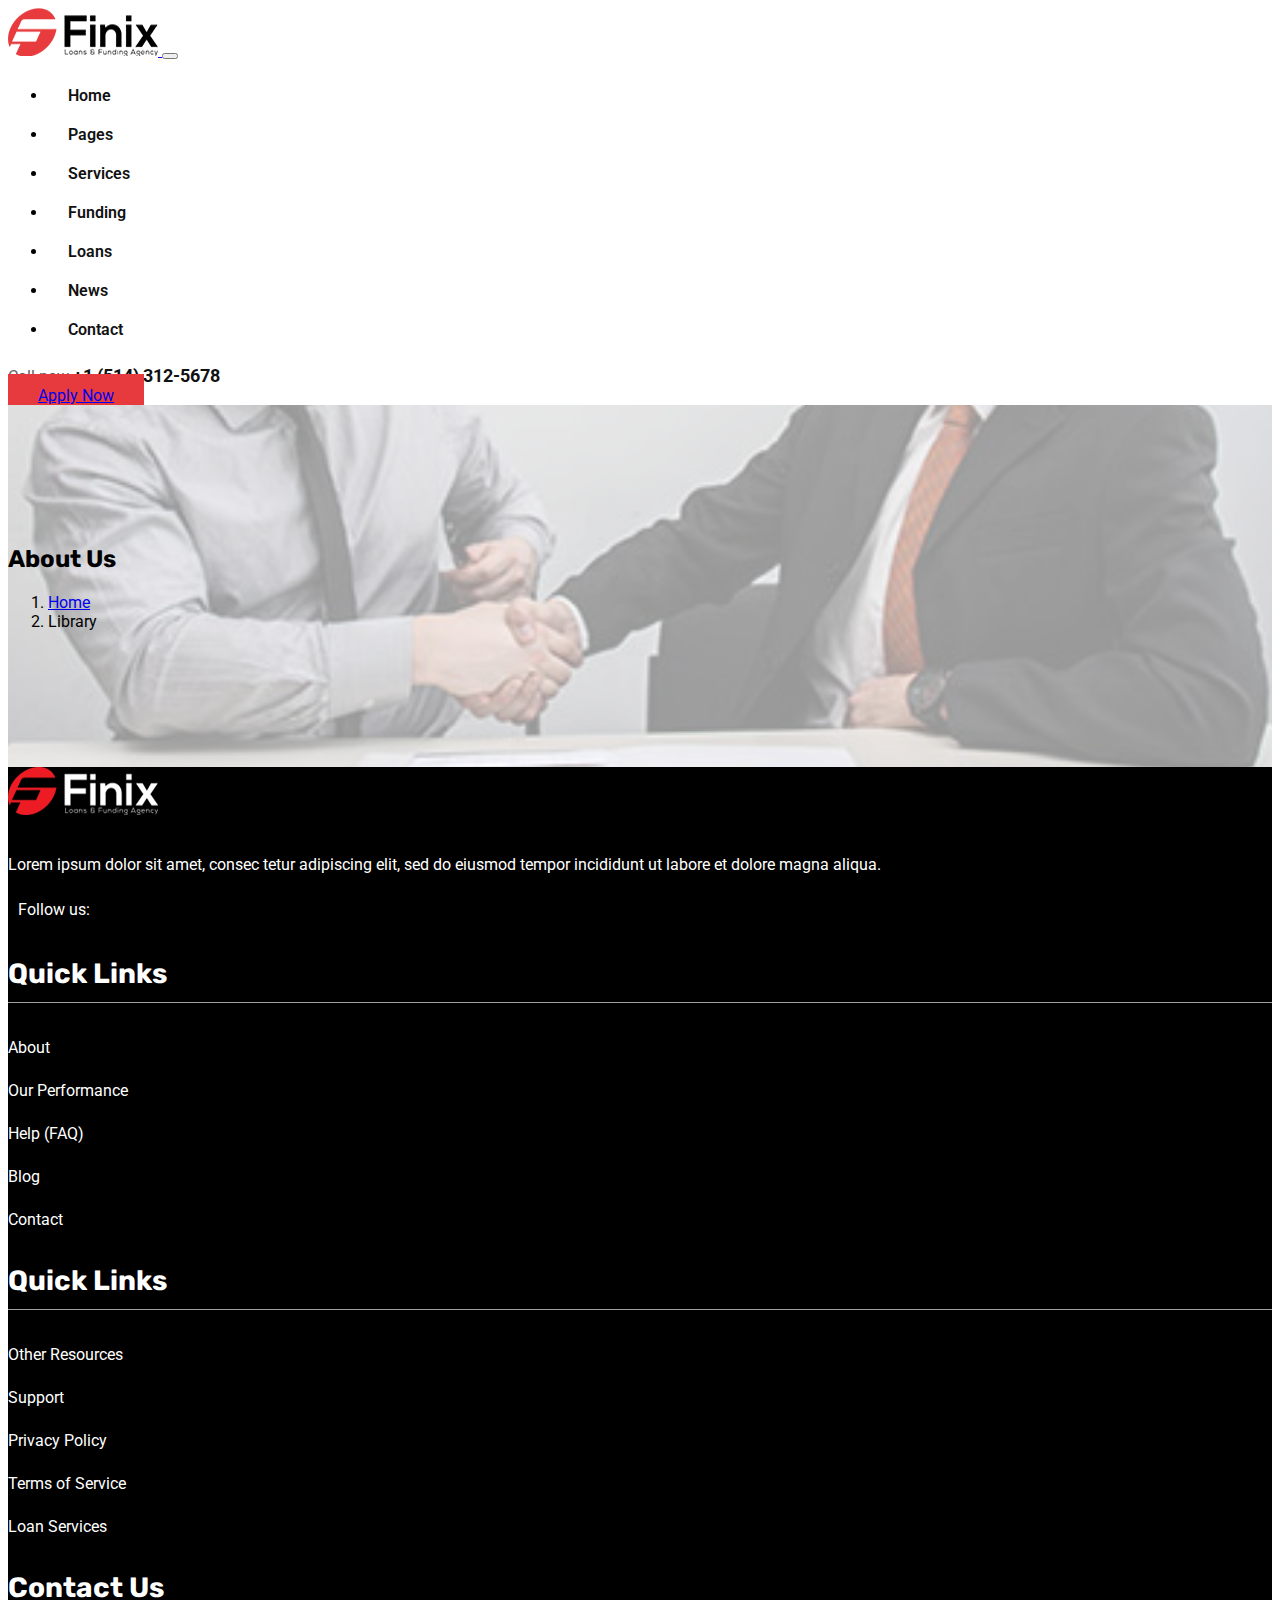
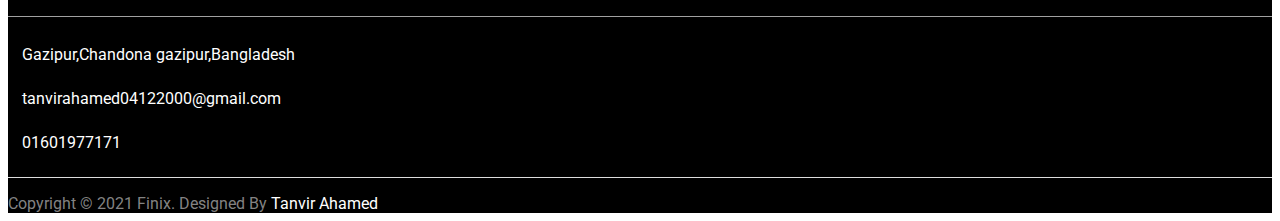
<file: about.html>
<!doctype html>
<html lang="en">
  <head>
    <!-- Required meta tags -->
    <meta charset="utf-8">
    <meta name="viewport" content="width=device-width, initial-scale=1">

    <link rel="preconnect" href="https://fonts.gstatic.com">
    <link href="https://fonts.googleapis.com/css2?family=Roboto:ital,wght@0,100;0,300;0,400;0,500;0,700;0,900;1,100;1,300;1,400;1,500;1,700;1,900&family=Rubik:ital,wght@0,300;0,400;0,500;0,600;0,700;0,800;0,900;1,300;1,400;1,500;1,600;1,700;1,800;1,900&display=swap" 
    rel="stylesheet">
    <link rel="stylesheet" href="https://cdnjs.cloudflare.com/ajax/libs/font-awesome/5.15.2/css/all.min.css" integrity="sha512-HK5fgLBL+xu6dm/Ii3z4xhlSUyZgTT9tuc/hSrtw6uzJOvgRr2a9jyxxT1ely+B+xFAmJKVSTbpM/CuL7qxO8w==" crossorigin="anonymous" />

    <!-- Bootstrap CSS -->
    <link rel="stylesheet" href="https://stackpath.bootstrapcdn.com/bootstrap/5.0.0-alpha1/css/bootstrap.min.css" integrity="sha384-r4NyP46KrjDleawBgD5tp8Y7UzmLA05oM1iAEQ17CSuDqnUK2+k9luXQOfXJCJ4I" crossorigin="anonymous">
    <link rel="stylesheet" href="style.css">
    <title>About</title>
  </head>
  <body>

    <nav class="navbar navbar-expand-lg navbar-light bg-light mine-header sticky-top">
      <div class="container-fluid">

        <a class="navbar-brand" href="#">
          <img src="img/logo(3).png" alt="">
        </a>

        <button class="navbar-toggler" type="button" data-toggle="collapse" data-target="#navbarSupportedContent" aria-controls="navbarSupportedContent" aria-expanded="false" aria-label="Toggle navigation">
          <span class="navbar-toggler-icon"></span>
        </button>

        <div class="collapse navbar-collapse" id="navbarSupportedContent">

        <ul class="navbar-nav ml-auto our-praimary-menu">
          <li><a href="index.html">Home <i class="fas fa-angle-down    "></i> </a>
            <ul class="first-drodown-menu">
              <li> <a href="#">Home One</a> </li>
              <li> <a href="#">Home Tow</a> </li>
              <li> <a href="#">Home Three</a> </li>
              
            </ul>
          </li>
          <li><a href="page.html">Pages <i class="fas fa-angle-down    "></i> </a>
            <ul class="first-drodown-menu">
              <li> <a href="about.html">About</a> </li>
              <li> <a href="#">Team</a> </li>
              <li> <a href="#">FAQ</a> </li>
              <li> <a href="#">Gallaery</a> </li>
              <li> <a href="#">Loan calculator</a> </li>
              <li> <a href="#">Apply now</a> </li>
              <li> <a href="#">Testimonials</a> </li>
            </ul>
          </li>
          <li><a href="#">Services <i class="fas fa-angle-down    "></i> </a>
            <ul class="first-drodown-menu">
              <li> <a href="service.html">Services</a> </li>
              <li> <a href="#">Services Details</a> </li>
            </ul>
          </li>
          <li><a href="#">Funding</a></li>
          <li><a href="#">Loans</a></li>
          <li><a href="#">News <i class="fas fa-angle-down    "></i> </a>
            <ul class="first-drodown-menu">
              <li> <a href="#">News</a> </li>
              <li> <a href="#">News Details</a> </li>
            </ul>
          </li>
          <li><a href="contact.html">Contact</a></li>
        </ul>

        <div class="header-info d-flex align-items-center">
          <div class="header-searceh">
            <span> <i class="fas fa-search    "></i> </span>
          </div>
          <div class="headr-call clearfix">
            <div class="header-call-icon float-left mr-3 h-100">
              <span><i class="fas fa-phone-alt"></i> </span>   
              </div>
          <div class="header-call-info">
            <span class="d-block">Call now</span>
            <a class="d-block" href="tel:+15143125678 ">+1 (514) 312-5678 </a>
          </div>
        </div>
          <div class="header-button">
            <a href="#" class="btn btn-primary">Apply Now</a>
          </div>
         
        </div>
        </div>
      </div>
    </nav>

      <section class="about-bredcum">
        <div class="container">
          <div class="row">
            <div class="col-lg-12">
            
              
              <nav aria-label="breadcrumb" class="text-center">
                <h2>About Us</h2>
                <ol class="breadcrumb justify-content-center bg-transparent">
                  <li class="breadcrumb-item"><a href="#">Home</a></li>
                  <li class="breadcrumb-item active" aria-current="page">Library</li>
                </ol>
              </nav>
              
              
            </div>
          </div>
        </div>
      </section>
   
    <section class="footer">
      <div class="footer-top py-5">
        <div class="container">
          <div class="row">

            <div class="col-lg-3">
              <div class="footer-widget">
                <img src="img/logo2.png" alt="">
                <p>Lorem ipsum dolor sit amet, consec tetur adipiscing elit, 
                  sed do eiusmod tempor incididunt ut labore et dolore magna aliqua.
                </p>
                <div class="widget-social">
                  <ul>
                    <li><span>Follow us:</span></li>
                    <li> <a href="#"><i class="fab fa-facebook-f"></i></a></li>
                    <li> <a href="#"><i class="fab fa-instagram"></i></a></li>
                    <li> <a href="#"><i class="fab fa-twitter"></i></a></li>
                    <li> <a href="#"><i class="fab fa-linkedin-in"></i></a></li>
                  </ul>
                </div>
              </div>
            </div>
            <div class="col-lg-3">
              <div class="footer-widget">
                <h3>Quick Links</h3>
                <ul>
                  <li><a href="about.html">About</a> </li>
                  <li><a href="#">Our Performance</a> </li>
                  <li><a href="#">Help (FAQ)</a> </li>
                  <li><a href="#">Blog</a> </li>
                  <li><a href="#">Contact</a> </li>
                </ul>
              </div>
            </div>
            <div class="col-lg-3">
              <div class="footer-widget">
                <h3>Quick Links</h3>
                <ul>
                  <li><a href="#">Other Resources</a> </li>
                  <li><a href="#">Support</a> </li>
                  <li><a href="#">Privacy Policy</a> </li>
                  <li><a href="#">Terms of Service</a> </li>
                  <li><a href="#">Loan Services</a> </li>
                </ul>
              </div>
            </div>
            <div class="col-lg-3">
              <div class="footer-widget">
                <h3>Contact Us</h3>
             <div class="footer-contact">
               <div class="footer-contact-item d-flex">
                <span> <i class="fas fa-location-arrow    "></i> </span>
                <a href="#">Gazipur,Chandona gazipur,Bangladesh</a>
               </div>
               <div class="footer-contact-item d-flex">
                <span> <i class="fa fa-envelope" aria-hidden="true"></i> </span>
                <a href="mailto:info@website.com">tanvirahamed04122000@gmail.com</a>
               </div>
               <div class="footer-contact-item d-flex">
                <span> <i class="fas fa-phone    "></i> </span>
                <a href="tel:01601977171">01601977171</a>
               </div>
             </div>
              </div>
            </div>

          </div>
      </div>
    </div>
      <div class="footer-bottom text-center py-3">
        <div class="container">
          <div class="row">
            <div class="col-lg-12">
              <div class="footer-copyright">
                <p>Copyright © 2021 Finix. Designed By <a href="https://tanvirahamed.me"> Tanvir Ahamed </a></p>
              </div>
            </div>
          </div>
        </div>
      </div>
      
      
    </section>
    <!-- Optional JavaScript -->
    <!-- Popper.js first, then Bootstrap JS -->
    <script src="https://cdn.jsdelivr.net/npm/popper.js@1.16.0/dist/umd/popper.min.js" integrity="sha384-Q6E9RHvbIyZFJoft+2mJbHaEWldlvI9IOYy5n3zV9zzTtmI3UksdQRVvoxMfooAo" crossorigin="anonymous"></script>
    <script src="https://stackpath.bootstrapcdn.com/bootstrap/5.0.0-alpha1/js/bootstrap.min.js" integrity="sha384-oesi62hOLfzrys4LxRF63OJCXdXDipiYWBnvTl9Y9/TRlw5xlKIEHpNyvvDShgf/" crossorigin="anonymous"></script>
  </body>
</html>
</file>
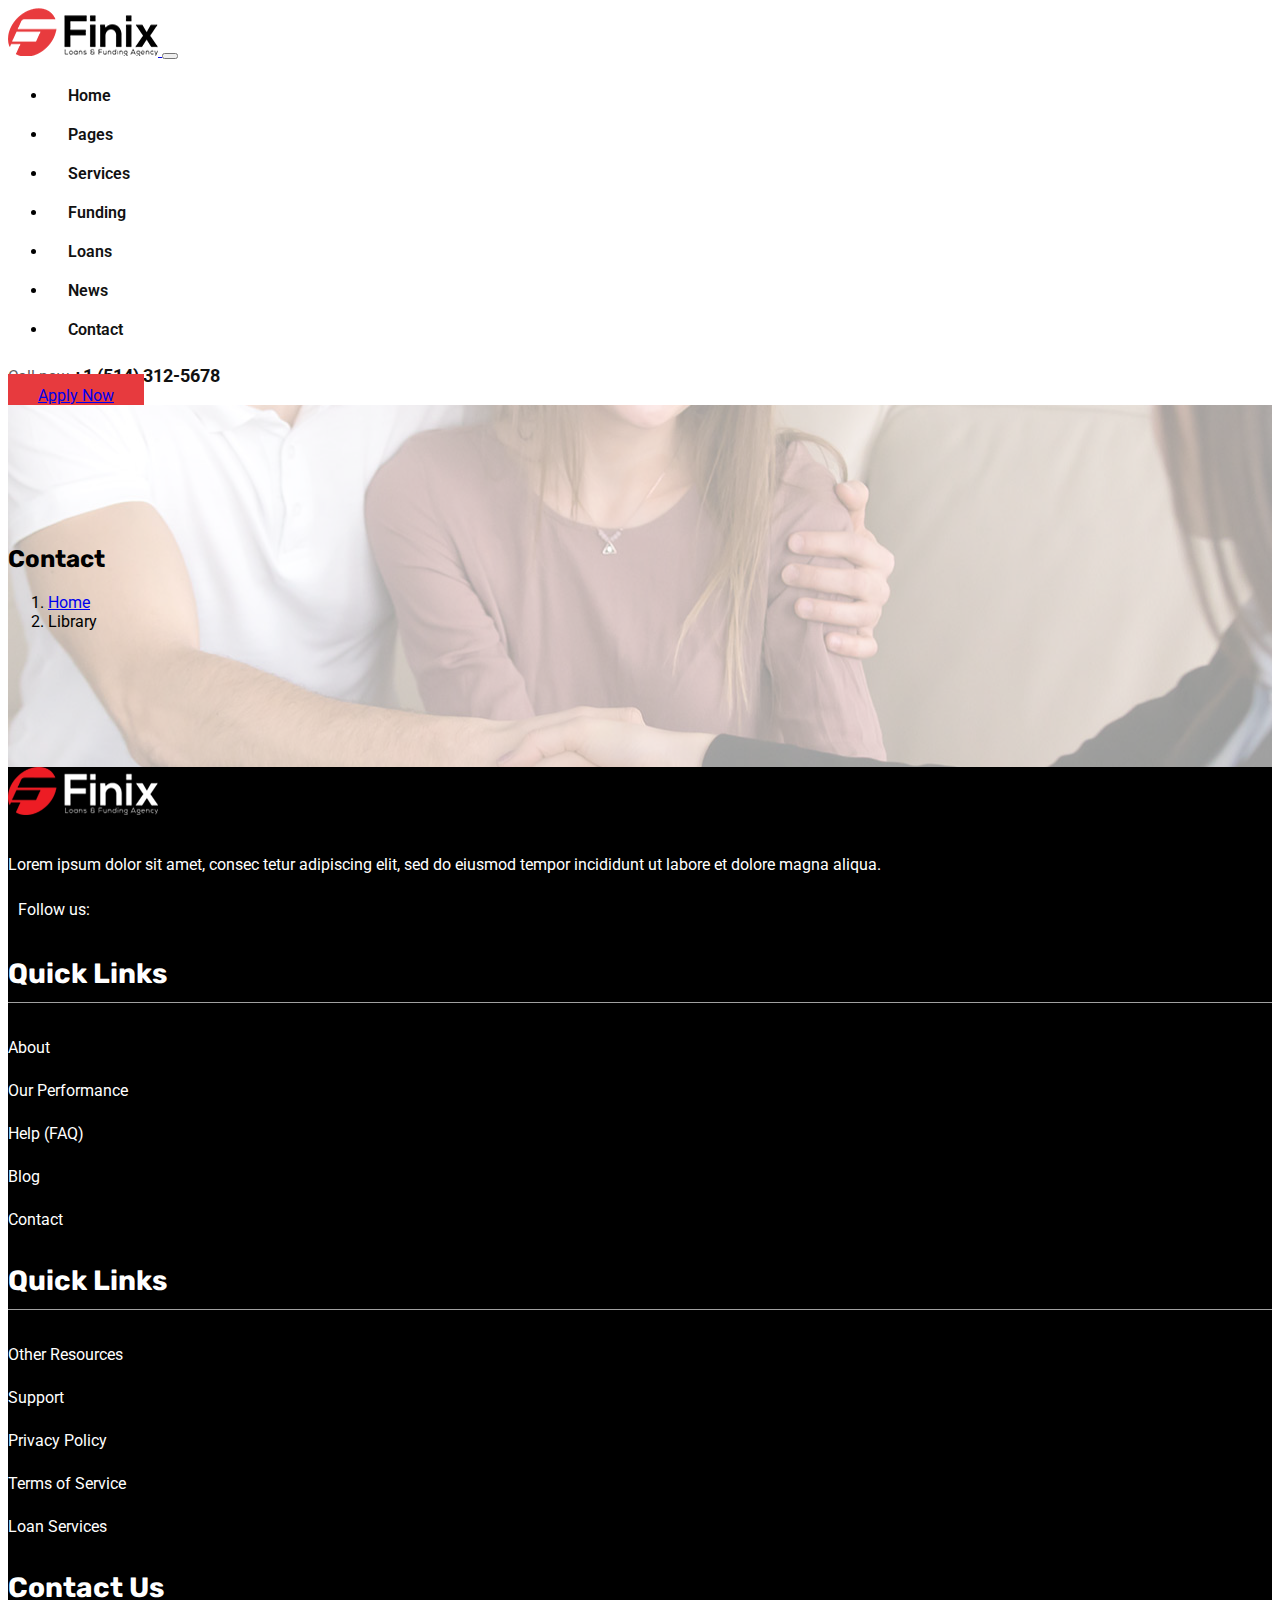
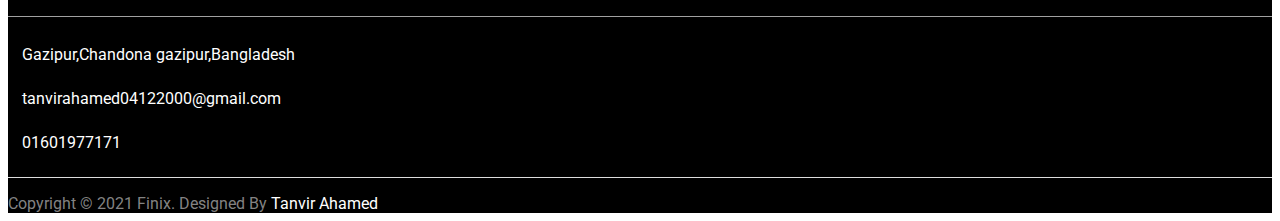
<file: contact.html>
<!doctype html>
<html lang="en">
  <head>
    <!-- Required meta tags -->
    <meta charset="utf-8">
    <meta name="viewport" content="width=device-width, initial-scale=1">

    <link rel="preconnect" href="https://fonts.gstatic.com">
    <link href="https://fonts.googleapis.com/css2?family=Roboto:ital,wght@0,100;0,300;0,400;0,500;0,700;0,900;1,100;1,300;1,400;1,500;1,700;1,900&family=Rubik:ital,wght@0,300;0,400;0,500;0,600;0,700;0,800;0,900;1,300;1,400;1,500;1,600;1,700;1,800;1,900&display=swap" 
    rel="stylesheet">
    <link rel="stylesheet" href="https://cdnjs.cloudflare.com/ajax/libs/font-awesome/5.15.2/css/all.min.css" integrity="sha512-HK5fgLBL+xu6dm/Ii3z4xhlSUyZgTT9tuc/hSrtw6uzJOvgRr2a9jyxxT1ely+B+xFAmJKVSTbpM/CuL7qxO8w==" crossorigin="anonymous" />

    <!-- Bootstrap CSS -->
    <link rel="stylesheet" href="https://stackpath.bootstrapcdn.com/bootstrap/5.0.0-alpha1/css/bootstrap.min.css" integrity="sha384-r4NyP46KrjDleawBgD5tp8Y7UzmLA05oM1iAEQ17CSuDqnUK2+k9luXQOfXJCJ4I" crossorigin="anonymous">
    <link rel="stylesheet" href="style.css">
    <title>Contact</title>
  </head>
  <body>

    <nav class="navbar navbar-expand-lg navbar-light bg-light mine-header sticky-top">
      <div class="container-fluid">

        <a class="navbar-brand" href="#">
          <img src="img/logo(3).png" alt="">
        </a>

        <button class="navbar-toggler" type="button" data-toggle="collapse" data-target="#navbarSupportedContent" aria-controls="navbarSupportedContent" aria-expanded="false" aria-label="Toggle navigation">
          <span class="navbar-toggler-icon"></span>
        </button>

        <div class="collapse navbar-collapse" id="navbarSupportedContent">

        <ul class="navbar-nav ml-auto our-praimary-menu">
          <li><a href="index.html">Home <i class="fas fa-angle-down    "></i> </a>
            <ul class="first-drodown-menu">
              <li> <a href="#">Home One</a> </li>
              <li> <a href="#">Home Tow</a> </li>
              <li> <a href="#">Home Three</a> </li>
              
            </ul>
          </li>
          <li><a href="page.html">Pages <i class="fas fa-angle-down    "></i> </a>
            <ul class="first-drodown-menu">
              <li> <a href="about.html">About</a> </li>
              <li> <a href="#">Team</a> </li>
              <li> <a href="#">FAQ</a> </li>
              <li> <a href="#">Gallaery</a> </li>
              <li> <a href="#">Loan calculator</a> </li>
              <li> <a href="#">Apply now</a> </li>
              <li> <a href="#">Testimonials</a> </li>
            </ul>
          </li>
          <li><a href="#">Services <i class="fas fa-angle-down    "></i> </a>
            <ul class="first-drodown-menu">
              <li> <a href="service.html">Services</a> </li>
              <li> <a href="#">Services Details</a> </li>
            </ul>
          </li>
          <li><a href="#">Funding</a></li>
          <li><a href="#">Loans</a></li>
          <li><a href="#">News <i class="fas fa-angle-down    "></i> </a>
            <ul class="first-drodown-menu">
              <li> <a href="#">News</a> </li>
              <li> <a href="#">News Details</a> </li>
            </ul>
          </li>
          <li><a href="contact.html">Contact</a></li>
        </ul>

        <div class="header-info d-flex align-items-center">
          <div class="header-searceh">
            <span> <i class="fas fa-search    "></i> </span>
          </div>
          <div class="headr-call clearfix">
            <div class="header-call-icon float-left mr-3 h-100">
              <span><i class="fas fa-phone-alt"></i> </span>   
              </div>
          <div class="header-call-info">
            <span class="d-block">Call now</span>
            <a class="d-block" href="tel:+15143125678 ">+1 (514) 312-5678 </a>
          </div>
        </div>
          <div class="header-button">
            <a href="#" class="btn btn-primary">Apply Now</a>
          </div>
         
        </div>
        </div>
      </div>
    </nav>

      <section class="header-bredcum">
        <div class="container">
          <div class="row">
            <div class="col-lg-12">
            
              
              <nav aria-label="breadcrumb" class="text-center">
                <h2>Contact</h2>
                <ol class="breadcrumb justify-content-center bg-transparent">
                  <li class="breadcrumb-item"><a href="#">Home</a></li>
                  <li class="breadcrumb-item active" aria-current="page">Library</li>
                </ol>
              </nav>
              
              
            </div>
          </div>
        </div>
      </section>
   
    <section class="footer">
      <div class="footer-top py-5">
        <div class="container">
          <div class="row">

            <div class="col-lg-3">
              <div class="footer-widget">
                <img src="img/logo2.png" alt="">
                <p>Lorem ipsum dolor sit amet, consec tetur adipiscing elit, 
                  sed do eiusmod tempor incididunt ut labore et dolore magna aliqua.
                </p>
                <div class="widget-social">
                  <ul>
                    <li><span>Follow us:</span></li>
                    <li> <a href="#"><i class="fab fa-facebook-f"></i></a></li>
                    <li> <a href="#"><i class="fab fa-instagram"></i></a></li>
                    <li> <a href="#"><i class="fab fa-twitter"></i></a></li>
                    <li> <a href="#"><i class="fab fa-linkedin-in"></i></a></li>
                  </ul>
                </div>
              </div>
            </div>
            <div class="col-lg-3">
              <div class="footer-widget">
                <h3>Quick Links</h3>
                <ul>
                  <li><a href="about.html">About</a> </li>
                  <li><a href="#">Our Performance</a> </li>
                  <li><a href="#">Help (FAQ)</a> </li>
                  <li><a href="#">Blog</a> </li>
                  <li><a href="#">Contact</a> </li>
                </ul>
              </div>
            </div>
            <div class="col-lg-3">
              <div class="footer-widget">
                <h3>Quick Links</h3>
                <ul>
                  <li><a href="#">Other Resources</a> </li>
                  <li><a href="#">Support</a> </li>
                  <li><a href="#">Privacy Policy</a> </li>
                  <li><a href="#">Terms of Service</a> </li>
                  <li><a href="#">Loan Services</a> </li>
                </ul>
              </div>
            </div>
            <div class="col-lg-3">
              <div class="footer-widget">
                <h3>Contact Us</h3>
             <div class="footer-contact">
               <div class="footer-contact-item d-flex">
                <span> <i class="fas fa-location-arrow    "></i> </span>
                <a href="#">Gazipur,Chandona gazipur,Bangladesh</a>
               </div>
               <div class="footer-contact-item d-flex">
                <span> <i class="fa fa-envelope" aria-hidden="true"></i> </span>
                <a href="mailto:info@website.com">tanvirahamed04122000@gmail.com</a>
               </div>
               <div class="footer-contact-item d-flex">
                <span> <i class="fas fa-phone    "></i> </span>
                <a href="tel:01601977171">01601977171</a>
               </div>
             </div>
              </div>
            </div>

          </div>
      </div>
    </div>
      <div class="footer-bottom text-center py-3">
        <div class="container">
          <div class="row">
            <div class="col-lg-12">
              <div class="footer-copyright">
                <p>Copyright © 2021 Finix. Designed By <a href="https://tanvirahamed.me"> Tanvir Ahamed </a></p>
              </div>
            </div>
          </div>
        </div>
      </div>
      
      
    </section>
    <!-- Optional JavaScript -->
    <!-- Popper.js first, then Bootstrap JS -->
    <script src="https://cdn.jsdelivr.net/npm/popper.js@1.16.0/dist/umd/popper.min.js" integrity="sha384-Q6E9RHvbIyZFJoft+2mJbHaEWldlvI9IOYy5n3zV9zzTtmI3UksdQRVvoxMfooAo" crossorigin="anonymous"></script>
    <script src="https://stackpath.bootstrapcdn.com/bootstrap/5.0.0-alpha1/js/bootstrap.min.js" integrity="sha384-oesi62hOLfzrys4LxRF63OJCXdXDipiYWBnvTl9Y9/TRlw5xlKIEHpNyvvDShgf/" crossorigin="anonymous"></script>
  </body>
</html>
</file>
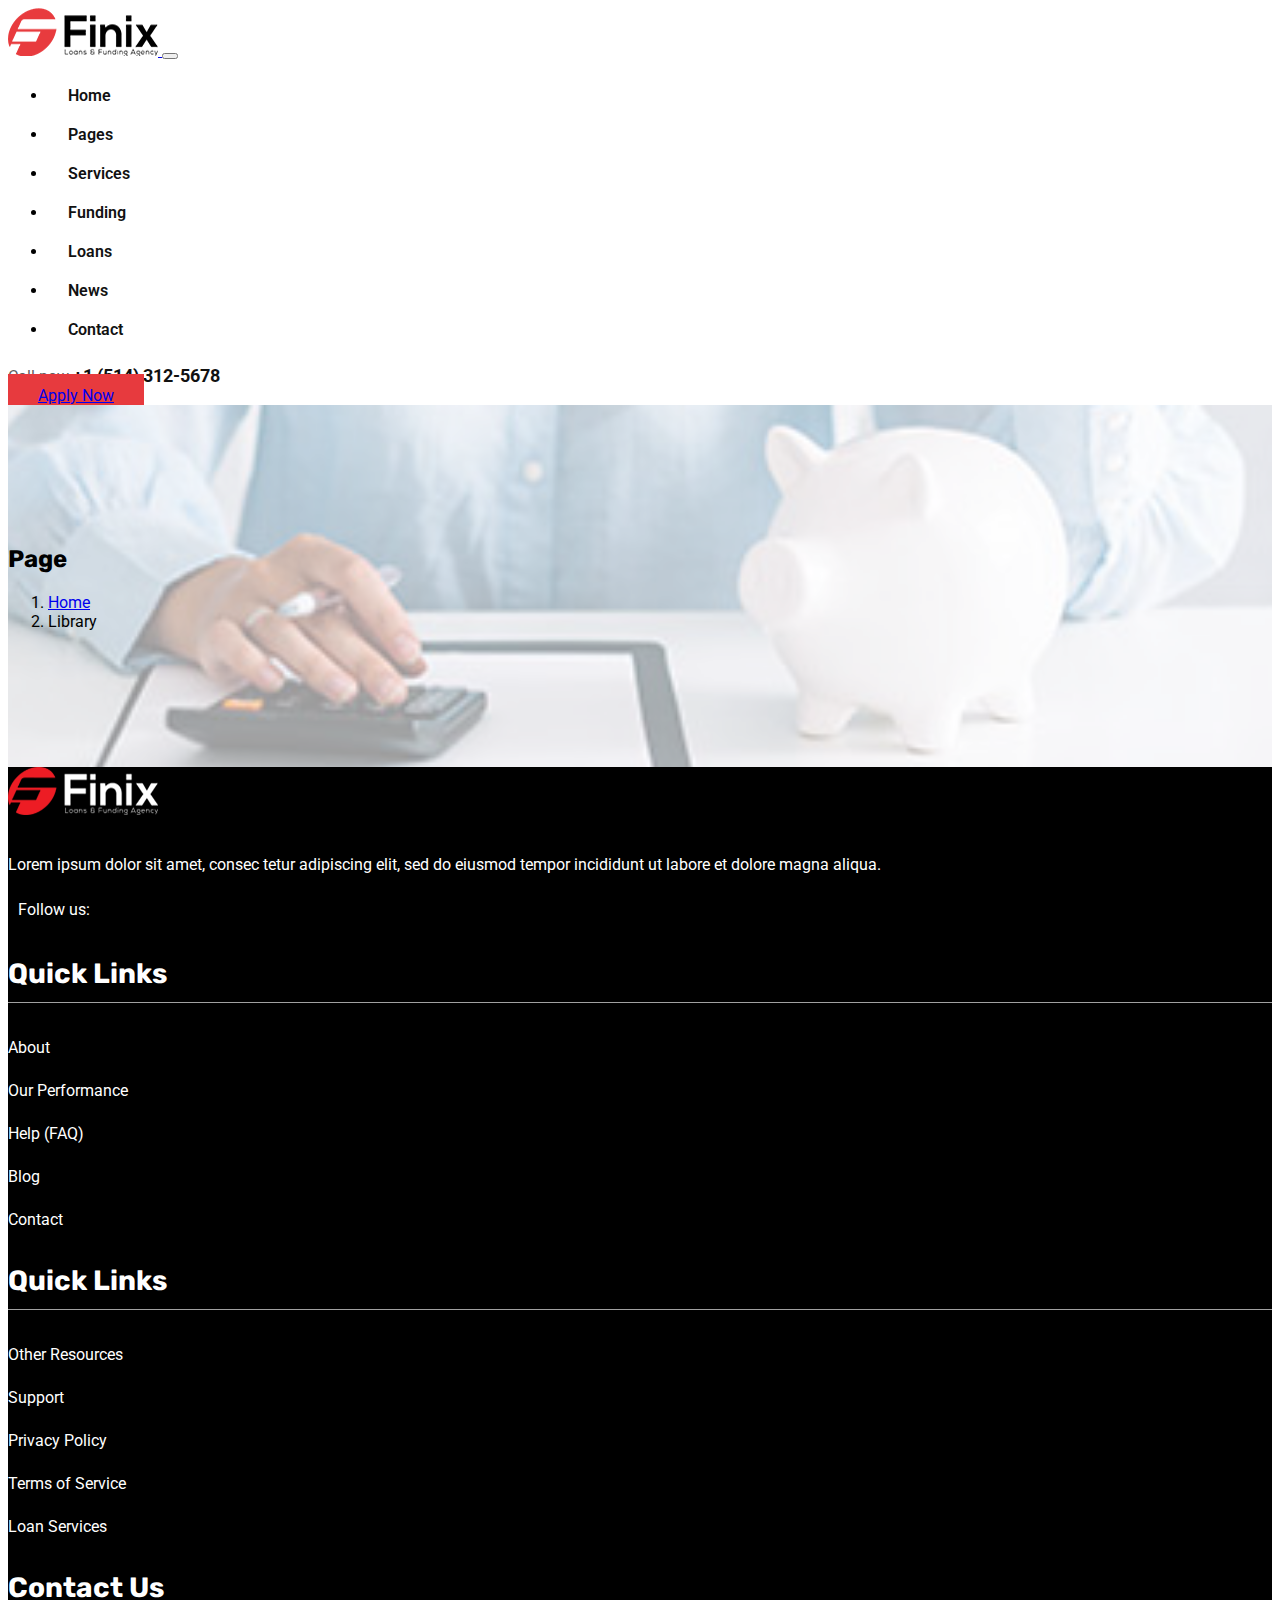
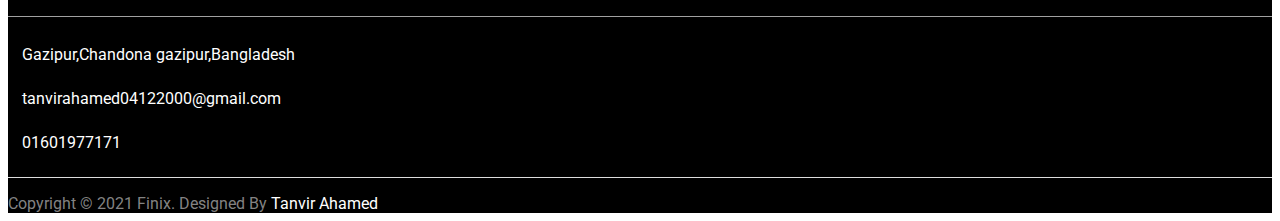
<file: page.html>
<!doctype html>
<html lang="en">
  <head>
    <!-- Required meta tags -->
    <meta charset="utf-8">
    <meta name="viewport" content="width=device-width, initial-scale=1">

    <link rel="preconnect" href="https://fonts.gstatic.com">
    <link href="https://fonts.googleapis.com/css2?family=Roboto:ital,wght@0,100;0,300;0,400;0,500;0,700;0,900;1,100;1,300;1,400;1,500;1,700;1,900&family=Rubik:ital,wght@0,300;0,400;0,500;0,600;0,700;0,800;0,900;1,300;1,400;1,500;1,600;1,700;1,800;1,900&display=swap" 
    rel="stylesheet">
    <link rel="stylesheet" href="https://cdnjs.cloudflare.com/ajax/libs/font-awesome/5.15.2/css/all.min.css" integrity="sha512-HK5fgLBL+xu6dm/Ii3z4xhlSUyZgTT9tuc/hSrtw6uzJOvgRr2a9jyxxT1ely+B+xFAmJKVSTbpM/CuL7qxO8w==" crossorigin="anonymous" />

    <!-- Bootstrap CSS -->
    <link rel="stylesheet" href="https://stackpath.bootstrapcdn.com/bootstrap/5.0.0-alpha1/css/bootstrap.min.css" integrity="sha384-r4NyP46KrjDleawBgD5tp8Y7UzmLA05oM1iAEQ17CSuDqnUK2+k9luXQOfXJCJ4I" crossorigin="anonymous">
    <link rel="stylesheet" href="style.css">
    <title>Page</title>
  </head>
  <body>

    <nav class="navbar navbar-expand-lg navbar-light bg-light mine-header sticky-top">
      <div class="container-fluid">

        <a class="navbar-brand" href="#">
          <img src="img/logo(3).png" alt="">
        </a>

        <button class="navbar-toggler" type="button" data-toggle="collapse" data-target="#navbarSupportedContent" aria-controls="navbarSupportedContent" aria-expanded="false" aria-label="Toggle navigation">
          <span class="navbar-toggler-icon"></span>
        </button>

        <div class="collapse navbar-collapse" id="navbarSupportedContent">

        <ul class="navbar-nav ml-auto our-praimary-menu">
          <li><a href="index.html">Home <i class="fas fa-angle-down    "></i> </a>
            <ul class="first-drodown-menu">
              <li> <a href="#">Home One</a> </li>
              <li> <a href="#">Home Tow</a> </li>
              <li> <a href="#">Home Three</a> </li>
              
            </ul>
          </li>
          <li><a href="page.html">Pages <i class="fas fa-angle-down    "></i> </a>
            <ul class="first-drodown-menu">
              <li> <a href="about.html">About</a> </li>
              <li> <a href="#">Team</a> </li>
              <li> <a href="#">FAQ</a> </li>
              <li> <a href="#">Gallaery</a> </li>
              <li> <a href="#">Loan calculator</a> </li>
              <li> <a href="#">Apply now</a> </li>
              <li> <a href="#">Testimonials</a> </li>
            </ul>
          </li>
          <li><a href="#">Services <i class="fas fa-angle-down    "></i> </a>
            <ul class="first-drodown-menu">
              <li> <a href="service.html">Services</a> </li>
              <li> <a href="#">Services Details</a> </li>
            </ul>
          </li>
          <li><a href="#">Funding</a></li>
          <li><a href="#">Loans</a></li>
          <li><a href="#">News <i class="fas fa-angle-down    "></i> </a>
            <ul class="first-drodown-menu">
              <li> <a href="#">News</a> </li>
              <li> <a href="#">News Details</a> </li>
            </ul>
          </li>
          <li><a href="contact.html">Contact</a></li>
        </ul>

        <div class="header-info d-flex align-items-center">
          <div class="header-searceh">
            <span> <i class="fas fa-search    "></i> </span>
          </div>
          <div class="headr-call clearfix">
            <div class="header-call-icon float-left mr-3 h-100">
              <span><i class="fas fa-phone-alt"></i> </span>   
              </div>
          <div class="header-call-info">
            <span class="d-block">Call now</span>
            <a class="d-block" href="tel:+15143125678 ">+1 (514) 312-5678 </a>
          </div>
        </div>
          <div class="header-button">
            <a href="#" class="btn btn-primary">Apply Now</a>
          </div>
         
        </div>
        </div>
      </div>
    </nav>

      <section class="page-bredcum">
        <div class="container">
          <div class="row">
            <div class="col-lg-12">
            
              
              <nav aria-label="breadcrumb" class="text-center">
                <h2>Page</h2>
                <ol class="breadcrumb justify-content-center bg-transparent">
                  <li class="breadcrumb-item"><a href="#">Home</a></li>
                  <li class="breadcrumb-item active" aria-current="page">Library</li>
                </ol>
              </nav>
              
              
            </div>
          </div>
        </div>
      </section>
   
    <section class="footer">
      <div class="footer-top py-5">
        <div class="container">
          <div class="row">

            <div class="col-lg-3">
              <div class="footer-widget">
                <img src="img/logo2.png" alt="">
                <p>Lorem ipsum dolor sit amet, consec tetur adipiscing elit, 
                  sed do eiusmod tempor incididunt ut labore et dolore magna aliqua.
                </p>
                <div class="widget-social">
                  <ul>
                    <li><span>Follow us:</span></li>
                    <li> <a href="#"><i class="fab fa-facebook-f"></i></a></li>
                    <li> <a href="#"><i class="fab fa-instagram"></i></a></li>
                    <li> <a href="#"><i class="fab fa-twitter"></i></a></li>
                    <li> <a href="#"><i class="fab fa-linkedin-in"></i></a></li>
                  </ul>
                </div>
              </div>
            </div>
            <div class="col-lg-3">
              <div class="footer-widget">
                <h3>Quick Links</h3>
                <ul>
                  <li><a href="about.html">About</a> </li>
                  <li><a href="#">Our Performance</a> </li>
                  <li><a href="#">Help (FAQ)</a> </li>
                  <li><a href="#">Blog</a> </li>
                  <li><a href="#">Contact</a> </li>
                </ul>
              </div>
            </div>
            <div class="col-lg-3">
              <div class="footer-widget">
                <h3>Quick Links</h3>
                <ul>
                  <li><a href="#">Other Resources</a> </li>
                  <li><a href="#">Support</a> </li>
                  <li><a href="#">Privacy Policy</a> </li>
                  <li><a href="#">Terms of Service</a> </li>
                  <li><a href="#">Loan Services</a> </li>
                </ul>
              </div>
            </div>
            <div class="col-lg-3">
              <div class="footer-widget">
                <h3>Contact Us</h3>
             <div class="footer-contact">
               <div class="footer-contact-item d-flex">
                <span> <i class="fas fa-location-arrow    "></i> </span>
                <a href="#">Gazipur,Chandona gazipur,Bangladesh</a>
               </div>
               <div class="footer-contact-item d-flex">
                <span> <i class="fa fa-envelope" aria-hidden="true"></i> </span>
                <a href="mailto:info@website.com">tanvirahamed04122000@gmail.com</a>
               </div>
               <div class="footer-contact-item d-flex">
                <span> <i class="fas fa-phone    "></i> </span>
                <a href="tel:01601977171">01601977171</a>
               </div>
             </div>
              </div>
            </div>

          </div>
      </div>
    </div>
      <div class="footer-bottom text-center py-3">
        <div class="container">
          <div class="row">
            <div class="col-lg-12">
              <div class="footer-copyright">
                <p>Copyright © 2021 Finix. Designed By <a href="https://tanvirahamed.me"> Tanvir Ahamed </a></p>
              </div>
            </div>
          </div>
        </div>
      </div>
      
      
    </section>
    <!-- Optional JavaScript -->
    <!-- Popper.js first, then Bootstrap JS -->
    <script src="https://cdn.jsdelivr.net/npm/popper.js@1.16.0/dist/umd/popper.min.js" integrity="sha384-Q6E9RHvbIyZFJoft+2mJbHaEWldlvI9IOYy5n3zV9zzTtmI3UksdQRVvoxMfooAo" crossorigin="anonymous"></script>
    <script src="https://stackpath.bootstrapcdn.com/bootstrap/5.0.0-alpha1/js/bootstrap.min.js" integrity="sha384-oesi62hOLfzrys4LxRF63OJCXdXDipiYWBnvTl9Y9/TRlw5xlKIEHpNyvvDShgf/" crossorigin="anonymous"></script>
  </body>
</html>
</file>
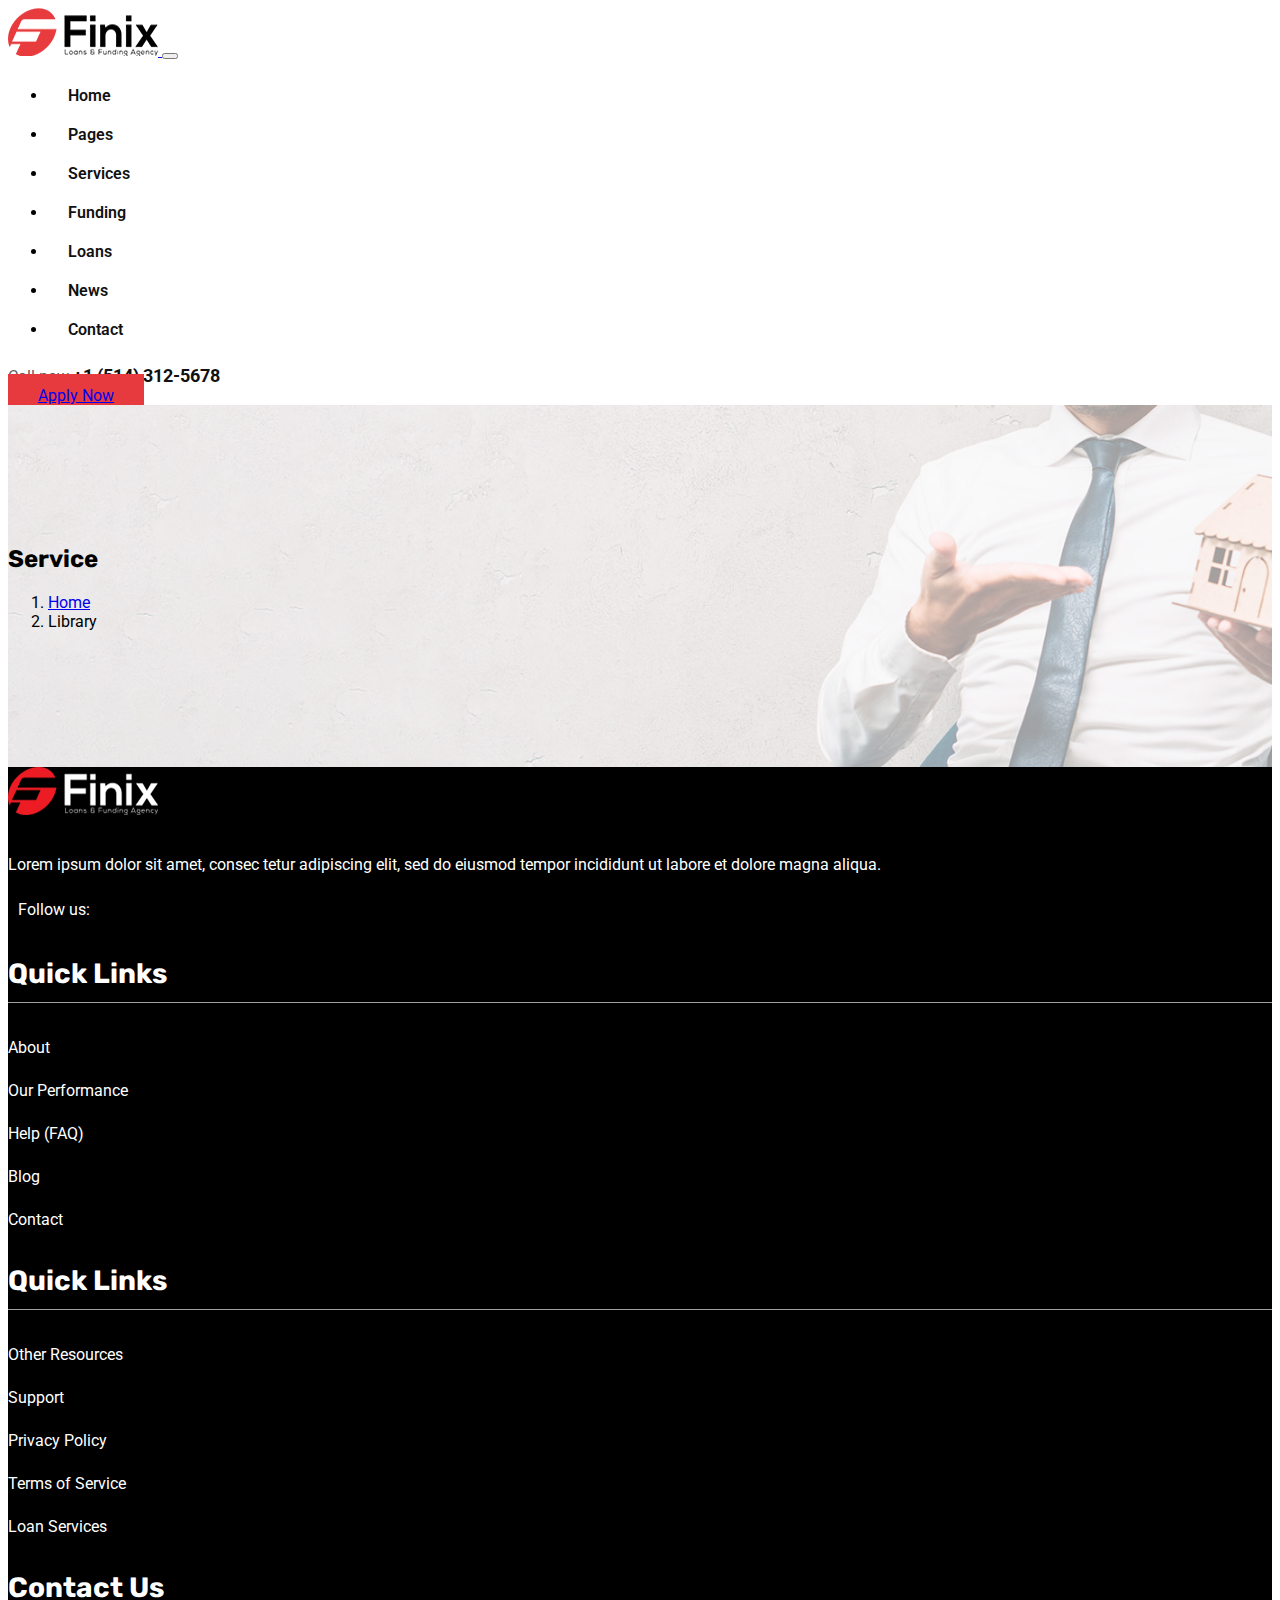
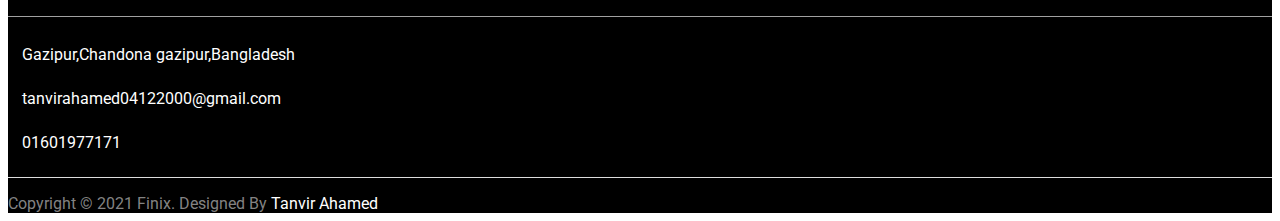
<file: service.html>
<!doctype html>
<html lang="en">
  <head>
    <!-- Required meta tags -->
    <meta charset="utf-8">
    <meta name="viewport" content="width=device-width, initial-scale=1">

    <link rel="preconnect" href="https://fonts.gstatic.com">
    <link href="https://fonts.googleapis.com/css2?family=Roboto:ital,wght@0,100;0,300;0,400;0,500;0,700;0,900;1,100;1,300;1,400;1,500;1,700;1,900&family=Rubik:ital,wght@0,300;0,400;0,500;0,600;0,700;0,800;0,900;1,300;1,400;1,500;1,600;1,700;1,800;1,900&display=swap" 
    rel="stylesheet">
    <link rel="stylesheet" href="https://cdnjs.cloudflare.com/ajax/libs/font-awesome/5.15.2/css/all.min.css" integrity="sha512-HK5fgLBL+xu6dm/Ii3z4xhlSUyZgTT9tuc/hSrtw6uzJOvgRr2a9jyxxT1ely+B+xFAmJKVSTbpM/CuL7qxO8w==" crossorigin="anonymous" />

    <!-- Bootstrap CSS -->
    <link rel="stylesheet" href="https://stackpath.bootstrapcdn.com/bootstrap/5.0.0-alpha1/css/bootstrap.min.css" integrity="sha384-r4NyP46KrjDleawBgD5tp8Y7UzmLA05oM1iAEQ17CSuDqnUK2+k9luXQOfXJCJ4I" crossorigin="anonymous">
    <link rel="stylesheet" href="style.css">
    <title>Service</title>
  </head>
  <body>

    <nav class="navbar navbar-expand-lg navbar-light bg-light mine-header sticky-top">
      <div class="container-fluid">

        <a class="navbar-brand" href="#">
          <img src="img/logo(3).png" alt="">
        </a>

        <button class="navbar-toggler" type="button" data-toggle="collapse" data-target="#navbarSupportedContent" aria-controls="navbarSupportedContent" aria-expanded="false" aria-label="Toggle navigation">
          <span class="navbar-toggler-icon"></span>
        </button>

        <div class="collapse navbar-collapse" id="navbarSupportedContent">

        <ul class="navbar-nav ml-auto our-praimary-menu">
          <li><a href="index.html">Home <i class="fas fa-angle-down    "></i> </a>
            <ul class="first-drodown-menu">
              <li> <a href="#">Home One</a> </li>
              <li> <a href="#">Home Tow</a> </li>
              <li> <a href="#">Home Three</a> </li>
              
            </ul>
          </li>
          <li><a href="page.html">Pages <i class="fas fa-angle-down    "></i> </a>
            <ul class="first-drodown-menu">
              <li> <a href="about.html">About</a> </li>
              <li> <a href="#">Team</a> </li>
              <li> <a href="#">FAQ</a> </li>
              <li> <a href="#">Gallaery</a> </li>
              <li> <a href="#">Loan calculator</a> </li>
              <li> <a href="#">Apply now</a> </li>
              <li> <a href="#">Testimonials</a> </li>
            </ul>
          </li>
          <li><a href="#">Services <i class="fas fa-angle-down    "></i> </a>
            <ul class="first-drodown-menu">
              <li> <a href="service.html">Services</a> </li>
              <li> <a href="#">Services Details</a> </li>
            </ul>
          </li>
          <li><a href="#">Funding</a></li>
          <li><a href="#">Loans</a></li>
          <li><a href="#">News <i class="fas fa-angle-down    "></i> </a>
            <ul class="first-drodown-menu">
              <li> <a href="#">News</a> </li>
              <li> <a href="#">News Details</a> </li>
            </ul>
          </li>
          <li><a href="contact.html">Contact</a></li>
        </ul>

        <div class="header-info d-flex align-items-center">
          <div class="header-searceh">
            <span> <i class="fas fa-search    "></i> </span>
          </div>
          <div class="headr-call clearfix">
            <div class="header-call-icon float-left mr-3 h-100">
              <span><i class="fas fa-phone-alt"></i> </span>   
              </div>
          <div class="header-call-info">
            <span class="d-block">Call now</span>
            <a class="d-block" href="tel:+15143125678 ">+1 (514) 312-5678 </a>
          </div>
        </div>
          <div class="header-button">
            <a href="#" class="btn btn-primary">Apply Now</a>
          </div>
         
        </div>
        </div>
      </div>
    </nav>

      <section class="Service-bredcum">
        <div class="container">
          <div class="row">
            <div class="col-lg-12">
            
              
              <nav aria-label="breadcrumb" class="text-center">
                <h2>Service</h2>
                <ol class="breadcrumb justify-content-center bg-transparent">
                  <li class="breadcrumb-item"><a href="#">Home</a></li>
                  <li class="breadcrumb-item active" aria-current="page">Library</li>
                </ol>
              </nav>
              
              
            </div>
          </div>
        </div>
      </section>
   
    <section class="footer">
      <div class="footer-top py-5">
        <div class="container">
          <div class="row">

            <div class="col-lg-3">
              <div class="footer-widget">
                <img src="img/logo2.png" alt="">
                <p>Lorem ipsum dolor sit amet, consec tetur adipiscing elit, 
                  sed do eiusmod tempor incididunt ut labore et dolore magna aliqua.
                </p>
                <div class="widget-social">
                  <ul>
                    <li><span>Follow us:</span></li>
                    <li> <a href="#"><i class="fab fa-facebook-f"></i></a></li>
                    <li> <a href="#"><i class="fab fa-instagram"></i></a></li>
                    <li> <a href="#"><i class="fab fa-twitter"></i></a></li>
                    <li> <a href="#"><i class="fab fa-linkedin-in"></i></a></li>
                  </ul>
                </div>
              </div>
            </div>
            <div class="col-lg-3">
              <div class="footer-widget">
                <h3>Quick Links</h3>
                <ul>
                  <li><a href="about.html">About</a> </li>
                  <li><a href="#">Our Performance</a> </li>
                  <li><a href="#">Help (FAQ)</a> </li>
                  <li><a href="#">Blog</a> </li>
                  <li><a href="#">Contact</a> </li>
                </ul>
              </div>
            </div>
            <div class="col-lg-3">
              <div class="footer-widget">
                <h3>Quick Links</h3>
                <ul>
                  <li><a href="#">Other Resources</a> </li>
                  <li><a href="#">Support</a> </li>
                  <li><a href="#">Privacy Policy</a> </li>
                  <li><a href="#">Terms of Service</a> </li>
                  <li><a href="#">Loan Services</a> </li>
                </ul>
              </div>
            </div>
            <div class="col-lg-3">
              <div class="footer-widget">
                <h3>Contact Us</h3>
             <div class="footer-contact">
               <div class="footer-contact-item d-flex">
                <span> <i class="fas fa-location-arrow    "></i> </span>
                <a href="#">Gazipur,Chandona gazipur,Bangladesh</a>
               </div>
               <div class="footer-contact-item d-flex">
                <span> <i class="fa fa-envelope" aria-hidden="true"></i> </span>
                <a href="mailto:info@website.com">tanvirahamed04122000@gmail.com</a>
               </div>
               <div class="footer-contact-item d-flex">
                <span> <i class="fas fa-phone    "></i> </span>
                <a href="tel:01601977171">01601977171</a>
               </div>
             </div>
              </div>
            </div>

          </div>
      </div>
    </div>
      <div class="footer-bottom text-center py-3">
        <div class="container">
          <div class="row">
            <div class="col-lg-12">
              <div class="footer-copyright">
                <p>Copyright © 2021 Finix. Designed By <a href="https://tanvirahamed.me"> Tanvir Ahamed </a></p>
              </div>
            </div>
          </div>
        </div>
      </div>
      
      
    </section>
    <!-- Optional JavaScript -->
    <!-- Popper.js first, then Bootstrap JS -->
    <script src="https://cdn.jsdelivr.net/npm/popper.js@1.16.0/dist/umd/popper.min.js" integrity="sha384-Q6E9RHvbIyZFJoft+2mJbHaEWldlvI9IOYy5n3zV9zzTtmI3UksdQRVvoxMfooAo" crossorigin="anonymous"></script>
    <script src="https://stackpath.bootstrapcdn.com/bootstrap/5.0.0-alpha1/js/bootstrap.min.js" integrity="sha384-oesi62hOLfzrys4LxRF63OJCXdXDipiYWBnvTl9Y9/TRlw5xlKIEHpNyvvDShgf/" crossorigin="anonymous"></script>
  </body>
</html>
</file>
<file: style.css>
body,p,span{
    font-family: 'Roboto', sans-serif;
}
h1,h2,h3,h4,h5,h6{
    font-family: 'Rubik', sans-serif;
}
.graybg{
   background-color:  #f9fafb;;
}
img{

    max-width: 100%;
}
.mine-header .container-fluid,
.slider-section .container-fluid {
    max-width: 1480px;
}
body .btn-primary{
    background-color:#e73a3e !important;
    border-color: #e73a3e;
    padding: 12px 30px;
    font-size: 16px;
    position: relative;

    z-index: 1;
}
body .btn-primary:hover{
    border-color: #111;
}
body .btn-primary::after{
    content: "";
    position: absolute;
    left: 0%;
    top:0%;
    width: 0%;
    height: 100%;
    background-color: #111;
    border-color: #111;
    transition: .6s;
    z-index: -1;

}
body .btn-primary:hover::after{
    width: 100%;
}

ul.our-praimary-menu li a{
    text-decoration: none;
    display: inline-block;
    padding: 10px 20px ;
    color: #111;
    font-weight: 600;
    transition: .5s;
    font-size: 16px;
    
 
}
ul.our-praimary-menu li a:hover{
    color:#e73a3e;
    letter-spacing: 1px;
}


/* Dropdown menu*/

ul.our-praimary-menu li{
    position: relative;
}
ul.our-praimary-menu li ul{
    position: absolute;
    width: 300px;
    left: 0%;
    top: 160%;
    background: #fafafa;
    list-style: none;
    padding: 10px;
    box-shadow: 0 0 15px 0 rgba(0,0,0,.1);
    opacity: 0;
    visibility: hidden;
    transition: all .4s ease-in-out;
}
ul.our-praimary-menu li ul li{
    flex-direction: column;
}
ul.our-praimary-menu li ul li a{
    font-size: 20px;
    border-bottom: 1px solid #ddd;
    display: block;
    color: #918686;
}

ul.our-praimary-menu li:hover ul{
    opacity: 1;
    visibility: visible;
    top: 120%;
}


.header-searceh{
    width: 60px;
    font-size: 22px;
    text-align: center;
    margin-right: 20px;
    border-right: 1px solid #dad4d4;
}
.header-searceh span{
    transition: .4s;
}
.header-searceh span:hover {
    color:#e73a3e;
}
.header-call-icon{
    font-size: 32px;
    color: #e73a3e;
}
.header-call-info span{
    color: #606060;
}
.header-call-info a{
    text-decoration: none;
    color: #111;
    font-weight: 700;
    font-size: 18px;
}

.headr-call{
    width: 220px;
}
.slider-section{
    background: url(img/main-banner2.jpg) no-repeat top center;
    background-size: cover;
    background-attachment: fixed;

}
.slider-content-wrap{
    height: 100vh;
    display: flex;
    align-items: center;
    position: relative;
}
.slider-content h6 {
    color: #e73a3e;
    font-size: 18px;
    font-weight: 500;
}

.slider-content h1 {
    font-size: 60px;
    font-weight: 700;
    margin-top: 20px;
    margin-bottom: 20px;
}

.slider-content p {
    font-size: 18px;
    color: #606060;
    margin-bottom: 25px;
}
.slider-social{
    position: absolute;
    left: 0;
    bottom: 0;
    
}


.slider-social ul{
    list-style: none;
    padding-left: 0%;
    
}
.slider-social ul li{
    transition: .5s;
}
.slider-social ul li:hover {
    color: red;
}

.slider-social ul li span {
    font-size: 18px;
    display: inline-block;
    margin-left: 14px;
    margin-right: 50px;
    position: relative;
}
.slider-social ul li span::after {
    content: '';
    height: 1px;
    background: #747171;
    width: 50px;
    position: absolute;
    top: 50%;
    right: -69px;
}
.slider-social ul li a {
    text-decoration: none;
    display: inline-block;
    padding: 0px 15px;
    font-size: 18px;
}
.logo-section{
    border-bottom: 1px solid #ddd;
}
.clint-logo ul{
    list-style: none;
    padding-left: 0%;
}
.about-img{
    position: relative;
}
.about-img-text {
    position: absolute;
    right:50px;
    bottom: 0;
    background: url(img/shape.png) no-repeat;
    height: 200px;
    width: 200px;
    background-size: contain;
    text-align: center;
    background-position: center;
    display: flex;
    align-items: center;
    justify-content: center;
}
.about-img-text h1 {
    color: red;
    font-size: 45px;
    font-weight: 600;
    text-shadow: 0px 2px green;
}
.about-img-text p{
    font-size: 18px;
}
.finix-text h6 {
    color: #e14040;
    font-weight: 400;
}
.finix-text h1 {
    font-size: 40px;
    font-weight: 400;
    margin-top: 20px;
    margin-bottom: 20px;
}
.finix-text p {
    color: #606060;
    font-size: 18px;
}
.finix-text strong{
    color: #606060;
    font-size: 18px;
    font-weight: 400;
}
.finix-text ul{
    list-style: none;
    padding-left: 0%;
    margin-top: 20px;
}
.finix-text ul li{
    padding-left: 5px 0px;
    
}
.finix-text ul li::before{
    content:"\f00c";
    font-family: 'Font Awesome 5 Free';
    font-weight: 600;
    color: #e14040;
    display: inline-block;
    margin-right: 10px;
}
.featurs-item{
    background: #fff;
    padding: 30px;
    margin-bottom: 20px;
    position: relative;
    overflow: hidden;
    transition: .5s;
    border-radius: 0px 20px;
}
.featurs-item:hover {
    transform: translateY(-10px);
    box-shadow: 0px 1px 6px #0000008a;
}

.featurs-item::before {
    content: "";
    position: absolute;
    top: -143px;
    left: 0%;
    right: 0%;
    margin: auto;
    width: 90%;
    height: 70%;
    background: #fdebeb;
    border-radius: 50%;
}
.featurs-item .ft-icon i {
    color: #e73a3e;
    font-size: 30px;
    background: white;
    height: 90px;
    width: 90px;
    line-height: 90px;
    border-radius: 50%;
    position: relative;
    z-index: 1;
    border: 1px solid #dddddd5e;
    transition: .5s;
}
.featurs-item:hover .ft-icon i{
    color: white;
    background: #e73a3e;
}
.mtop{
    margin-top: -45px;
}
.featurs-item h3 {
    font-size: 32px;
    font-weight: 600;
    text-shadow: 1px 1px 10px #d51212ba;
}
.featurs-item p {
    color: #5d5656;
    line-height: 1.8;
}
.play-rel{
    position: relative;
}
.play-animation {
    background: white;
    width: 90px;
    height: 90px;
    display: inline-block;
    line-height: 90px;
    color: #e73a3e;;
    font-size: 60px;
    border-radius: 50%;
    text-align: center;
    position: absolute;
    right: 40%;
    bottom: 9%;
    transition: .5s;
}
.play-animation:hover{
    background: yellowgreen;
    color: white;
}
.play-animation::before{
    content: "";
    width: 90px;
    height: 90px;
    position: absolute;
    top: 0%;
    left: 0%;
    background:#e73a3e;
    border-radius: 50%;
    animation:playbtn 1.8s ease-out infinite;
}
@keyframes playbtn{
    0%,25%{
        transform: scale(0);
        opacity: 1;
    }
    50%{
        transform: scale(1.5);
        opacity: .7;
    }
    100%{
        transform: scale(2);
        opacity: 0;
    }
}

.apply-now-text{
    margin-top: 60px;
}
.apply-now-text h2 {
    font-size: 39px;
    padding-bottom: 10px;
}

.step-timeline ul{
    list-style: none;
    position: relative;
}
.step-timeline ul::before {
    content: "";
    position: absolute;
    top: 7px;
    left: 13px;
    width: 1px;
    background: #e73a3e;
    height: calc(100% - 100px);
}
.step-timeline ul li {
    margin-bottom: 25px;
    position: relative;
    padding-left: 20px;
}
.step-timeline ul li::before {
    content: attr(data-counter);
    left: -34px;
    top: 0%;
    position: absolute;
    height: 30px;
    width: 30px;
    background: white;
    border: 1px solid #e73a3e;
    text-align: center;
    border-radius: 50%;
    line-height: 30px;
}
.step-timeline ul li strong{
    font-size: 25px;
    display: block;
    margin-bottom: 10px;
}
.step-timeline ul li p{
    color: #646464;
}
.calculat-reat {
    background-color: rgb(236 100 236 / 23%);
    padding: 50px;
    border-radius: 20px 0px;
    transition: .5s;
}
.calculat-reat:hover {
    box-shadow: 1px 1px 10px #221f1f;
}
.calculat-reat .finix-text h6{
    color: #606060;
}
.calculate-form .form-group {
    margin-bottom: 15px;
}
.calculate-form label {
    display: block;
    margin-bottom: 10px;
    color: #606060;
}
.calculate-form select{
    height: 53px;
    border: none; 
    color: #606060;
}

.calculate-form input {
    padding: 10px 15px;
    border: none;
}
.funding{
    text-align: center;
    width: 70%;
    margin: auto;
}

.funding h1 {
    font-weight: 700;
    text-shadow: 1px 1px 5px #2ee1b8;
}
.funding p {
    padding-bottom: 25px;
    font-size: 23px;
}
.call-to-discus-bg {
    background-color: #e73a3e;
    border-radius: 5px;
}
.call-to-discus-bg h2 {
    font-size: 40px;
    font-weight: 400;
    border-right: 1px solid #fafafa;
    color: white;
    padding: 20px 19px;
}
.call-to-discus-phone {
    justify-content: center;
    align-items: center;
    padding: 35px 10px;
}
.call-to-discus-phone span {
    display: inline-block;
    color: #e73a3e;
    width: 60px;
    height: 60px;
    background: white;
    font-size: 30px;
    line-height: 60px;
    text-align: center;
    border-radius: 50%;
    margin-left: -100px;
    margin-right: 50px;
}
.call-to-discus-phone a {
    display: inline-block;
    text-decoration: none;
    color: white;
    font-size: 35px;
    font-weight: 800;
}
.company-text h2 {
    font-size: 40px;
}
.valus-item {
    margin-bottom: 10px;
}
.valus-item .valu-icon {
    color: #e73a3e;
    font-size: 40px;
    margin-right: 30px;
}
.company-imge img {
    text-align: right;
    margin-top: 40px;
}
.services-tab-item {
    border-bottom: 1px solid #ddd;
    padding-bottom: 15px;
    margin-bottom: 30px !important;
}
.services-tab-item li{
    flex: 1 1 auto;
}
.services-tab-item li a.active span i{
    color: #e73a3e;
}
.services-tab-item li a.active{
    position: relative;
    
}
.services-tab-item li a.active::after{
    content: "";
    left: 0%;
    top: 0%;
    width: 5px;
    height: 1px;
    background: #e73a3e;
    position: absolute;
    
}
.services-tab-item li a span i {
    font-size: 30px;
    color: #606060;
    background: white;
    width: 70px;
    height: 70px;
    line-height: 70px;
    text-align: center;
    border-radius: 50%;
    transition: .3s;
}
.services-tab-item li a strong {
    font-size: 20px;
    margin-top: 10px;
    color: #363434;
}

.services-tab-content-text ul{
    list-style: none;
    padding-left: 0%;
}
.services-tab-content-text ul li::before {
    content: "";
    display: inline-block;
    height: 10px;
    width: 10px;
    background: #e73a3e;
    border-radius: 50%;
    margin-right: 10px;
}
.clints-content h6 {
    color: #e73a3e;
    font-size: 20px;
}
.clints-content p {
    color: #7c7676;
    font-size: 30px;
}
.leadership-member {
    transition: .5s;
    border-radius: 0px 0px 10px 10px;
}
.leadership-member:hover {
    box-shadow: 1px 1px 8px #000000a6;
}
.member-img img{
    width: 100%;
    height: auto;
}
.member-img {
    position: relative;
}
.member-social {
    position: absolute;
    bottom: 0;
    left: 0;
    right: 0;
    margin: auto;
}
.member-social ul{
    list-style: none;
    padding-left: 0%;
    text-align: center;
    margin-bottom: 25px;
}
.member-social ul li{
    display: inline-block;

    transition: .5s ease-in-out;
    transform: translateY(45px);
    opacity: 0;
    visibility: hidden;
}
.member-img:hover .member-social ul li{
    opacity: 1;
    visibility: visible;
    transform: translateY(0);
    
}
.member-img .member-social ul li:nth-child(1){
    transition-delay: .2s;
}
.member-img .member-social ul li:nth-child(2){
    transition-delay: .3s;
}
.member-img .member-social ul li:nth-child(3){
    transition-delay: .4s;
}
.member-img .member-social ul li:nth-child(4){
    transition-delay: .5s;
}
.member-social ul li a {
    display: block;
    font-size: 20px;
    height: 40px;
    width: 40px;
    background: white;
    line-height: 40px;
    border-radius: 50px;
    color: #606060;
    transition: .5s;
}
.member-social ul li a:hover{
    background: #e73a3e;
    color: white;
}
.member-content {
    padding: 10px;
    margin-top: 5px;
}
.member-content h4 {
    color: #e73a3e;
    padding-top: 10px;
    font-weight: 700;
}
.member-content p {
    color: #606060;
    letter-spacing: 0.7px;
}
.sucess-section-content p {
    padding-top: 15px;
    font-size: 19px;
    color: #e73a3e;
    font-weight: 400;
    margin-bottom: 20px;
}
.sucess-section-content h2 {
    margin-top: -10px;
    font-size: 26px;
    margin-bottom: 15px;
}
.sucess-section-content h2 a {
    text-decoration: none;
    color: #111;
    transition: .5s;
}
.sucess-section-content h2 a:hover{
    color: #e73a3e;
}
.sucess-section-content strong a {
    color: #444;
    text-decoration: none;
    font-size: 18px;
    transition: .5s;
}
.sucess-section-content strong a:hover{
    color: #e73a3e;
    letter-spacing: 1px;
}
.footer{
    background-color: black;
    color: white;
}
.footer a{
    color: white;
    text-decoration: none;
}
.footer-top{
    border-bottom: 1px solid #ddd;
}
.footer-bottom p{
    margin-bottom: 0;
}
.footer-widget ul{
    list-style: none;
    padding-left: 0%;
    margin-left: 0%;
}
.footer-widget img {
    padding-bottom: 20px;
}
.footer-widget ul li {
    margin: 10px 0px;
    padding: 7px 0px;
}
.footer-widget ul li a {
    text-decoration: none;
    transition: .5s;
}
.footer-widget ul li a:hover{
    color: #e73a3e;
    letter-spacing: 1px;
}
.footer-widget h3 {
    border-bottom: 1px solid #ffffffa1;
    font-size: 28px;
    padding-bottom: 12px;
}
.widget-social ul{
    display: flex;
}
.widget-social ul li{
    padding: 10px;
    margin: 0px !important;
}
.widget-social ul li span {
    display: inline-block;
    margin-right: 15px;
}
.widget-social ul li a {
    font-size: 20px;
}

.footer-contact-item {
    margin-bottom: 25px;
}
.footer-contact-item span {
    display: inline-block;
    margin-right: 10px;
    padding-top: 10px;
}
.footer-contact-item a {
    text-decoration: none;
    padding-top: 10px;
}
.footer-copyright p{
    color: #ddd9;
}
.footer-copyright p a{
    color: white;
}
.header-bredcum{
    padding: 120px 0px;
    background-image: url(img/bg.jpg);
    background-attachment: fixed;
    background-position: center 10%;
    background-repeat: no-repeat;
    position: relative;
    z-index: 1;
}
.header-bredcum::before{
    content: "";
    width: 100%;
    height: 100%;
    top: 0%;
    left: 0%;
    position: absolute;
    background: rgba(255,255,255, .6);
    z-index: -1;
}
.about-bredcum{
    padding: 120px 0px;
    background-image: url(img/about.jpg);
    background-size: cover;
    background-attachment: fixed;
    background-position: center 10%;
    background-repeat: no-repeat;
    position: relative;
    z-index: 1;
}
.about-bredcum::before{
    content: "";
    width: 100%;
    height: 100%;
    top: 0%;
    left: 0%;
    position: absolute;
    background: rgba(255,255,255, .6);
    z-index: -1;
}
.Service-bredcum{
    padding: 120px 0px;
    background-image: url(img/servic.jpg);
    background-size: cover;
    background-attachment: fixed;
    background-position: center 10%;
    background-repeat: no-repeat;
    position: relative;
    z-index: 1;
}
.Service-bredcum::before{
    content: "";
    width: 100%;
    height: 100%;
    top: 0%;
    left: 0%;
    position: absolute;
    background: rgba(255,255,255, .6);
    z-index: -1;
}
.page-bredcum{
    padding: 120px 0px;
    background-image: url(img/image3.jpg);
    background-size: cover;
    background-attachment: fixed;
    background-position: center 10%;
    background-repeat: no-repeat;
    position: relative;
    z-index: 1;
}
.page-bredcum::before{
    content: "";
    width: 100%;
    height: 100%;
    top: 0%;
    left: 0%;
    position: absolute;
    background: rgba(255,255,255, .6);
    z-index: -1;
}
.home-button {
    font-size: 40px;
    margin-bottom: 10px;
}
.home-button button {
    width: 50px;
    height: 50px;
    line-height: 50px;
    background: black;
    border: none;
    background:none;
    border-radius: 50%;
}
button.home-btn a i {
   color: yellow;
   transition: .5s;
   background: black;
   width: 50px;
   height: 50px;
   border-radius: 50%;
   line-height: 50px;

}
button.home-btn a i:hover{
    color: white;
    background: #e73a3e;
}
</file>
